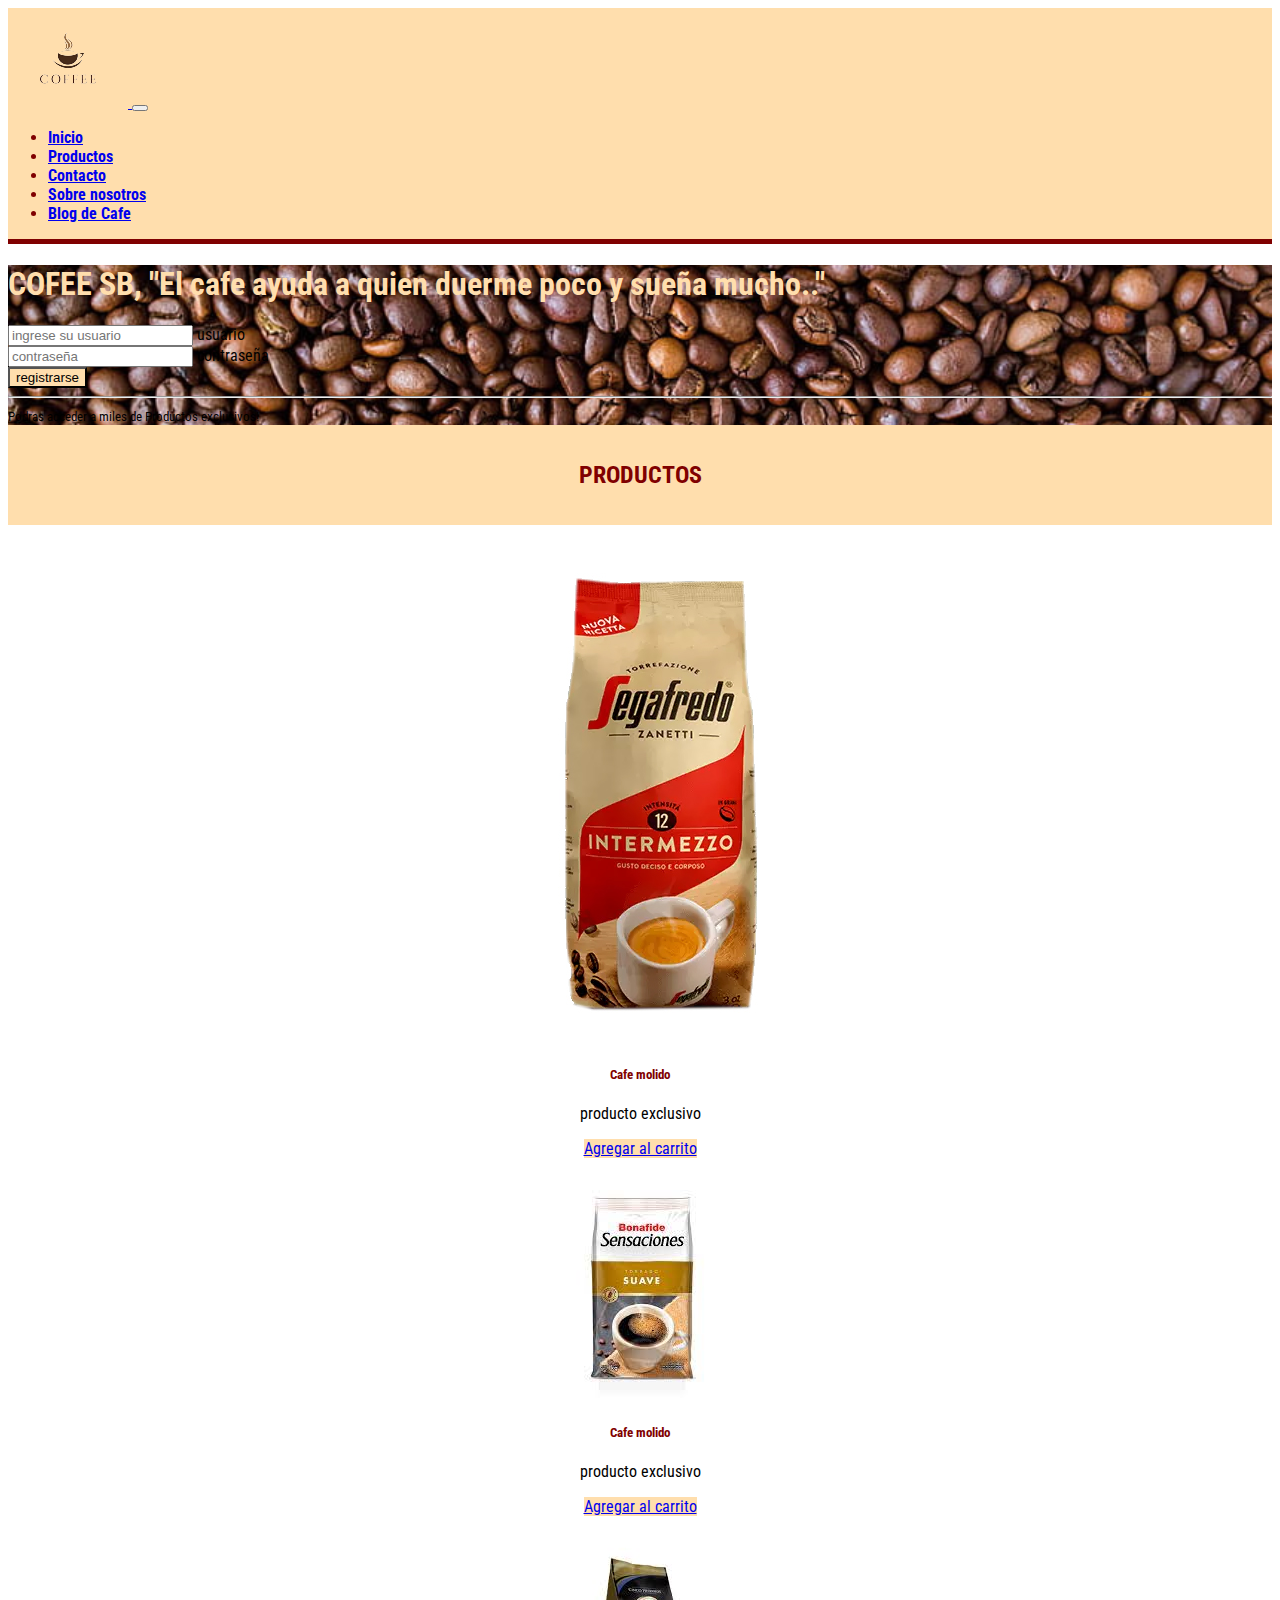
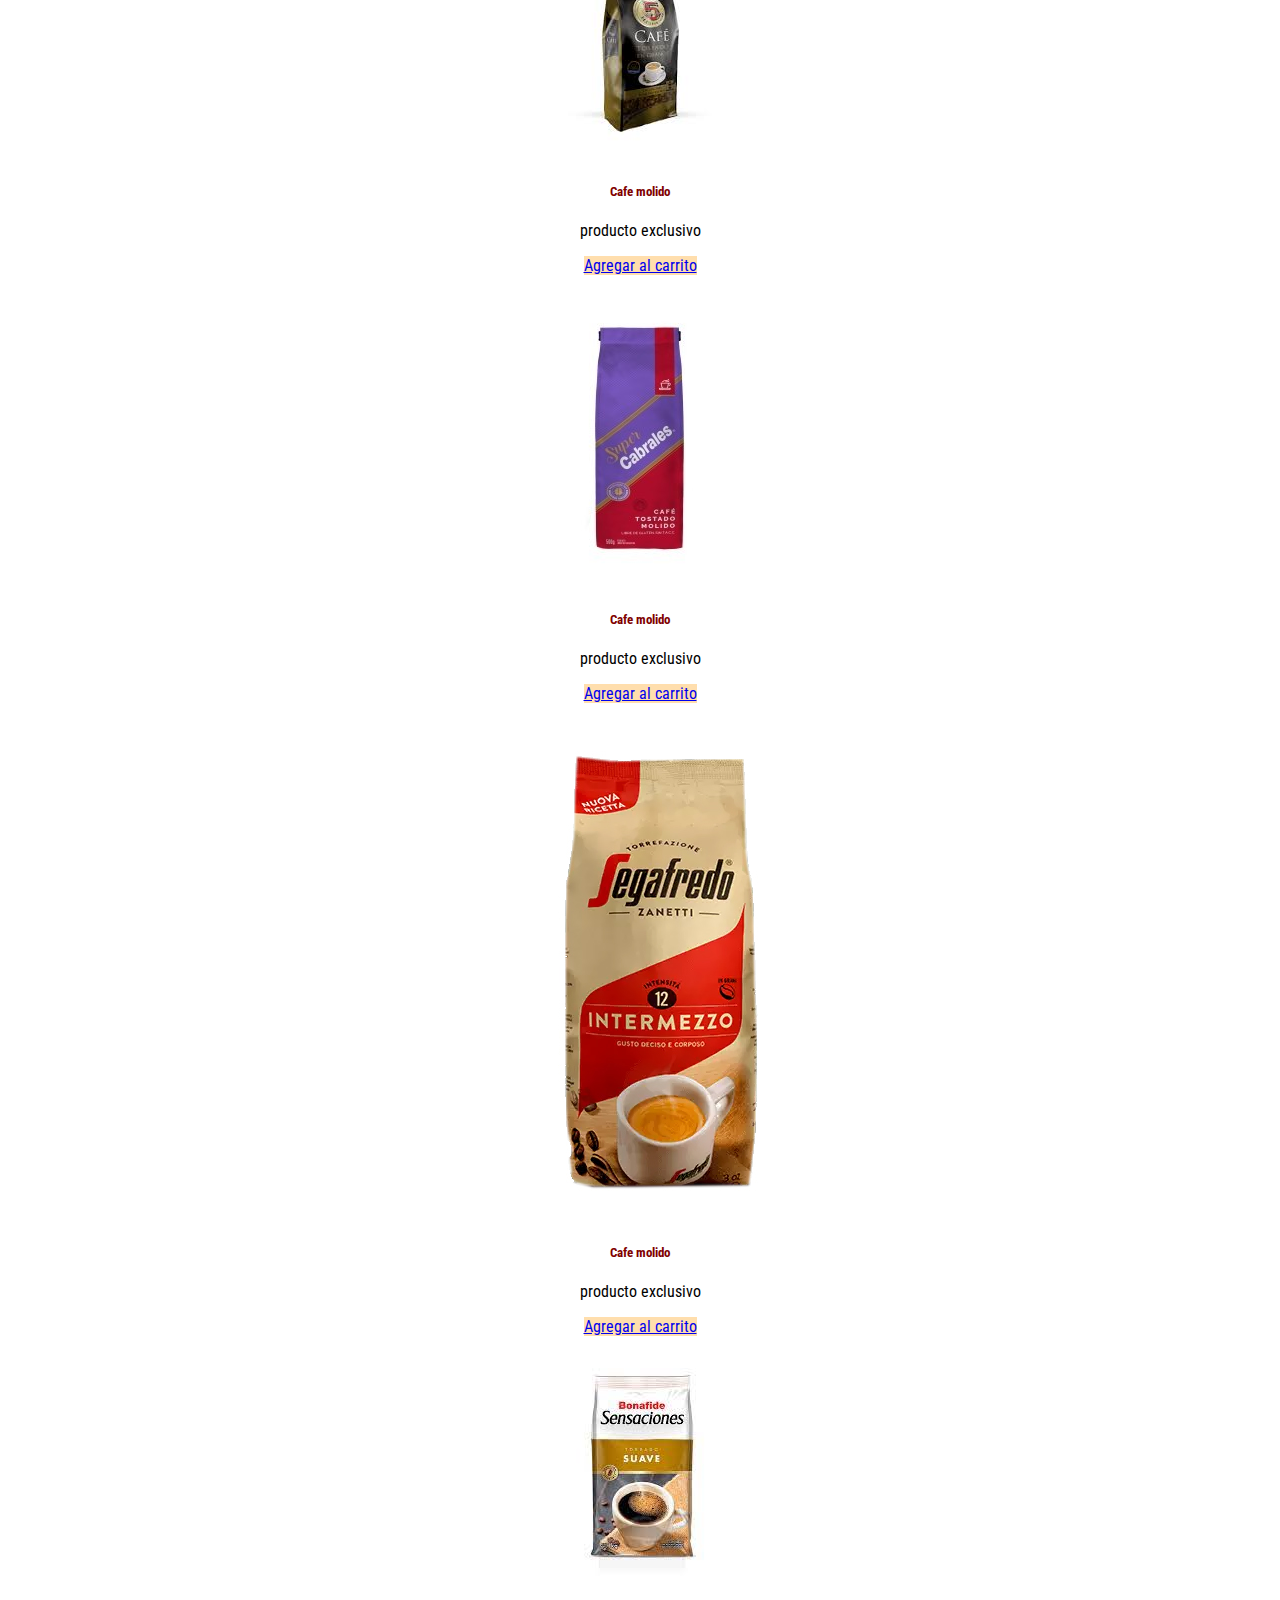
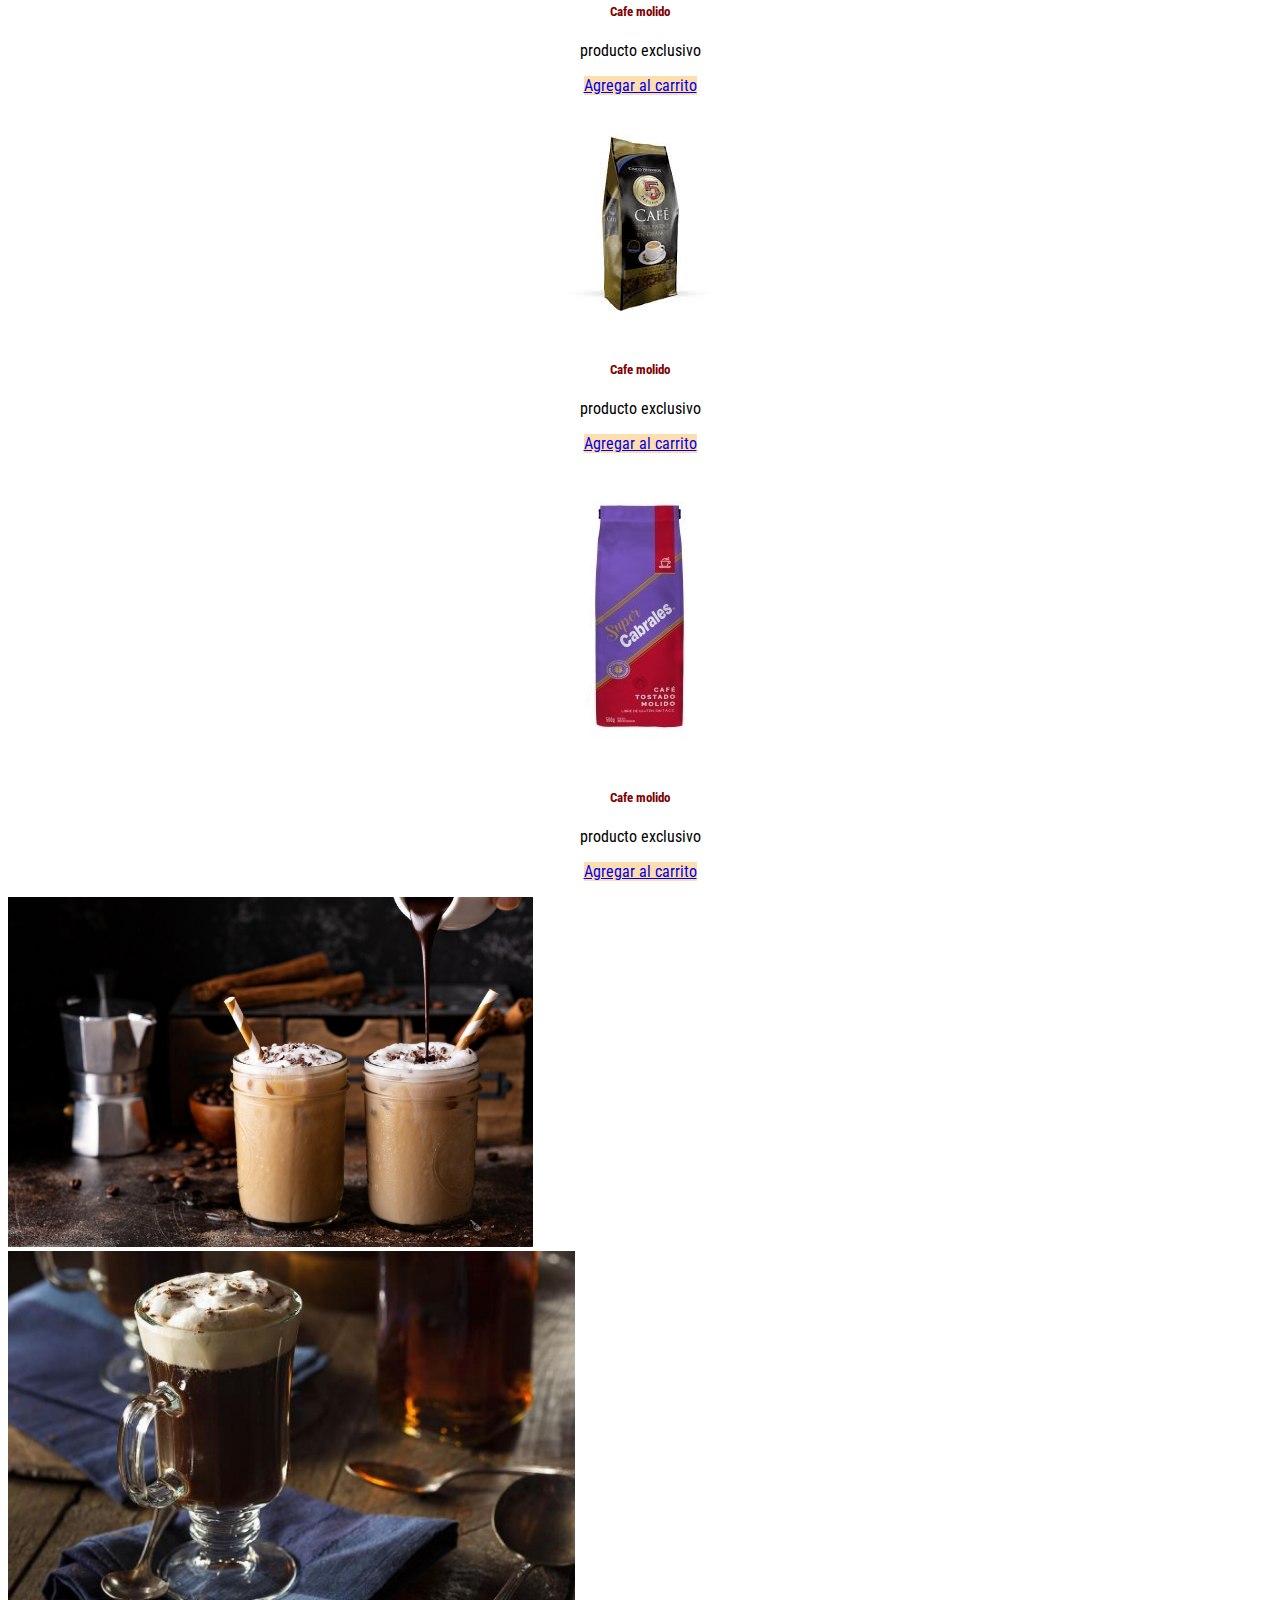
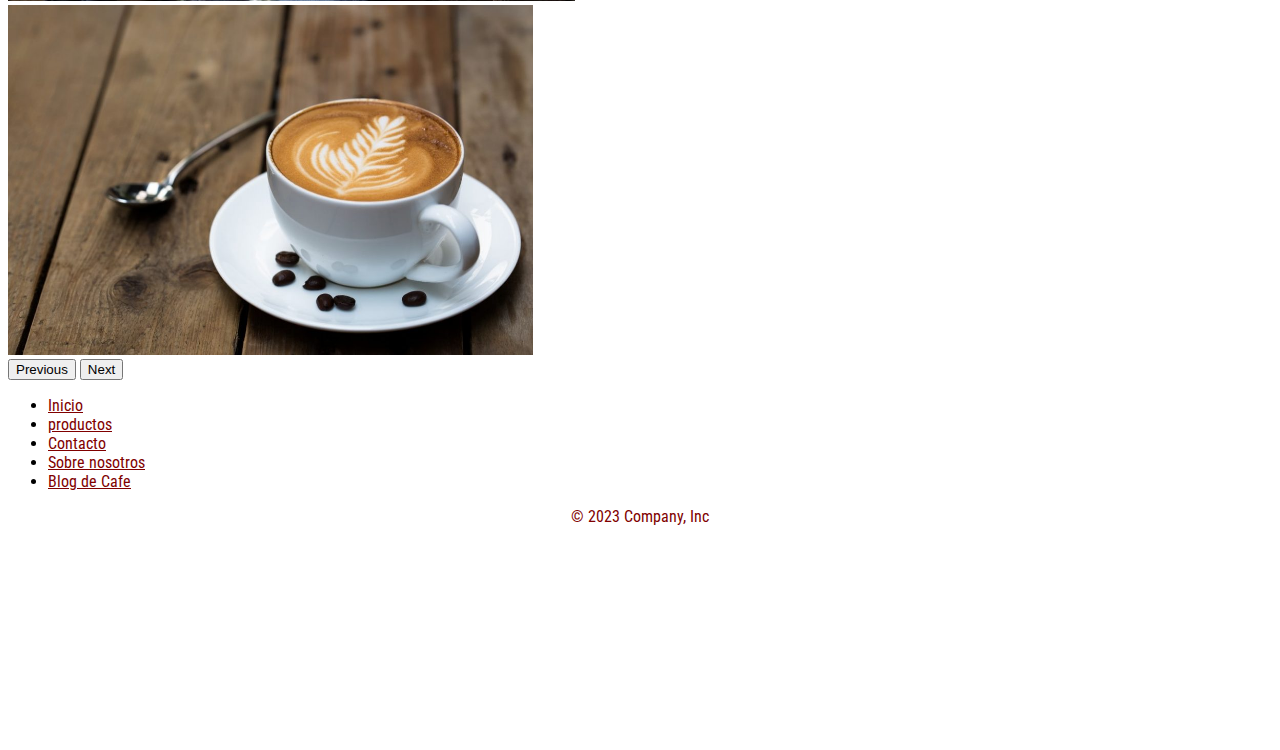
<file: index.html>
<!DOCTYPE html>
<html lang="en">

<head>
    <meta charset="UTF-8">
    <meta name="viewport" content="width=device-width, initial-scale=1.0">
    <!-- BS css -->
    <link href="https://cdn.jsdelivr.net/npm/bootstrap@5.3.1/dist/css/bootstrap.min.css" rel="stylesheet"
        integrity="sha384-4bw+/aepP/YC94hEpVNVgiZdgIC5+VKNBQNGCHeKRQN+PtmoHDEXuppvnDJzQIu9" crossorigin="anonymous">
    <!-- CSS -->
    <link rel="stylesheet" href="css/style.css">
    <link rel="shortcut icon" href="img/img.logo.png" type="image/x-icon">
    <title>COFFE SB</title>
</head>

<body class="container-fluid">
    <!-- NAVBAR -->
    <header class="navbar navbar-expand-lg bg-body-tertiary fondoheader">
        <div class="container-fluid">
            <a class="navbar-brand" href="index.html">
                <img class="riplogo" src="img/img.logo.png" alt="logo caffe">
            </a>
            <button class="navbar-toggler" type="button" data-bs-toggle="collapse" data-bs-target="#navbarNav"
                aria-controls="navbarNav" aria-expanded="false" aria-label="Toggle navigation">
                <span class="navbar-toggler-icon"></span>
            </button>
            <nav class="collapse navbar-collapse" id="navbarNav">
                <ul class="navbar-nav fuentes nav">
                    <li class="nav-item">
                        <a class="nav-link" aria-current="page" href="index.html">Inicio</a>
                    </li>
                    <li class="nav-item">
                        <a class="nav-link" href="./html/productos.html">Productos</a>
                    </li>
                    <li class="nav-item">
                        <a class="nav-link" href="./html/contacto.html">Contacto</a>
                    </li>
                    <li class="nav-item">
                        <a class="nav-link" href="./html/sobrenosotros.html">Sobre nosotros</a>
                    </li>
                    </li>
                    <li class="nav-item">
                        <a class="nav-link" href="./html/blogdecafe.html">Blog de Cafe</a>
                    </li>

                </ul>
            </nav>
        </div>
    </header>

    <!-- HERO -->
    <div class="px-4 py-2 fondoimg">
        <div class="row align-items-center g-lg-5 py-5">
            <div class="col-lg-7 text-center text-lg-start">
                <h1 class="display-4 fw-bold lh-1 text-body-emphasis mb-3 titulopri">COFEE SB, "El cafe ayuda a quien
                    duerme poco
                    y sueña mucho.."</h1>
            </div>
            <div class="col-md-10 mx-auto col-lg-5">
                <form class="p-4 p-md-5 border rounded-3 bg-body-tertiary">
                    <div class="form-floating mb-3">
                        <input type="text" class="form-control" id="floatingInput" placeholder="ingrese su usuario">
                        <label for="floatingInput">usuario</label>
                    </div>
                    <div class="form-floating mb-3">
                        <input type="password" class="form-control" id="floatingPassword" placeholder="contraseña">
                        <label for="floatingPassword">contraseña</label>
                    </div>

                    <button class="w-100 btn btn-lg btn-primary botoncolor" type="submit">registrarse</button>
                    <hr class="my-4">
                    <small class="text-body-secondary">Podras acceder a miles de Productos exclusivos!</small>
                </form>
            </div>
        </div>
    </div>

    <div class="tituloproductos mt-1">
        <h2> Productos</h2>
    </div>

    <!-- CARDS -->

    <div class="row">

        <div class="col-xl-3 col-md-6 col-sm-12">

            <div class="card">
                <img src="img/producto.img1.jpeg" class="card-img-top" alt="cafe zegffredo">
                <div class="card-body">
                    <h5 class="card-title">Cafe molido</h5>
                    <p class="card-text">producto exclusivo</p>
                    <a href="#" class="btn botoncolor">Agregar al carrito</a>
                </div>
            </div>
        </div>

        <div class="col-xl-3 col-md-6 col-sm-12">
            <div class="card">
                <img src="img/productos.img2.jpeg" class="card-img-top" alt="cafe bonafide">
                <div class="card-body">
                    <h5 class="card-title">Cafe molido</h5>
                    <p class="card-text">producto exclusivo</p>
                    <a href="#" class="btn botoncolor">Agregar al carrito</a>
                </div>
            </div>
        </div>

        <div class="col-xl-3 col-md-6 col-sm-12">
            <div class="card">
                <img src="img/productos.img3.jpeg" class="card-img-top" alt=" cafe 5 hispanos">
                <div class="card-body">
                    <h5 class="card-title">Cafe molido</h5>
                    <p class="card-text">producto exclusivo</p>
                    <a href="#" class="btn botoncolor">Agregar al carrito</a>

                </div>
            </div>
        </div>

        <div class="col-xl-3 col-md-6 col-sm-12">

            <div class="card">
                <img src="img/productos.img4.jpg" class="card-img-top" alt="cabrales">
                <div class="card-body">
                    <h5 class="card-title">Cafe molido</h5>
                    <p class="card-text">producto exclusivo</p>
                    <a href="#" class="btn botoncolor">Agregar al carrito</a>
                </div>
            </div>
        </div>



        <div class="row">

            <div class="col-xl-3 col-md-6 col-sm-12">

                <div class="card">
                    <img src="img/producto.img1.jpeg" class="card-img-top" alt="cafe zegffredo">
                    <div class="card-body">
                        <h5 class="card-title">Cafe molido</h5>
                        <p class="card-text">producto exclusivo</p>
                        <a href="#" class="btn botoncolor">Agregar al carrito</a>
                    </div>
                </div>
            </div>

            <div class="col-xl-3 col-md-6 col-sm-12">
                <div class="card">
                    <img src="img/productos.img2.jpeg" class="card-img-top" alt="cafe bonafide">
                    <div class="card-body">
                        <h5 class="card-title">Cafe molido</h5>
                        <p class="card-text">producto exclusivo</p>
                        <a href="#" class="btn botoncolor">Agregar al carrito</a>
                    </div>
                </div>
            </div>

            <div class="col-xl-3 col-md-6 col-sm-12">
                <div class="card">
                    <img src="img/productos.img3.jpeg" class="card-img-top" alt=" hispanos">
                    <div class="card-body">
                        <h5 class="card-title">Cafe molido</h5>
                        <p class="card-text">producto exclusivo</p>
                        <a href="#" class="btn botoncolor">Agregar al carrito</a>

                    </div>
                </div>
            </div>

            <div class="col-xl-3 col-md-6 col-sm-12">

                <div class="card">
                    <img src="img/productos.img4.jpg" class="card-img-top" alt="cabrales">
                    <div class="card-body">
                        <h5 class="card-title">Cafe molido</h5>
                        <p class="card-text">producto exclusivo</p>
                        <a href="#" class="btn botoncolor">Agregar al carrito</a>
                    </div>
                </div>
            </div>

        </div>

        <!-- CARROUSEL -->

        <div id="carouselExample" class="carousel slide">
            <div class="carousel-inner">
                <div class="carousel-item active">
                    <img src="img/img.car.jpg" class="d-block w-100 imgcarousel" alt="imagen cafe helado">
                </div>
                <div class="carousel-item">
                    <img src="img/img.car2.jpg" class="d-block w-100 imgcarousel" alt="imagen cafe negro">
                </div>
                <div class="carousel-item">
                    <img src="img/img.car3.jpg" class="d-block w-100 imgcarousel" alt="imagen cafe cortado">
                </div>
            </div>
            <button class="carousel-control-prev" type="button" data-bs-target="#carouselExample" data-bs-slide="prev">
                <span class="carousel-control-prev-icon" aria-hidden="true"></span>
                <span class="visually-hidden">Previous</span>
            </button>
            <button class="carousel-control-next" type="button" data-bs-target="#carouselExample" data-bs-slide="next">
                <span class="carousel-control-next-icon" aria-hidden="true"></span>
                <span class="visually-hidden">Next</span>
            </button>
        </div>


        <!-- FOOTER -->

            <footer class="py-3 my-4">
                <ul class="nav justify-content-center border-bottom pb-3 mb-3">
                    <li class="nav-item"><a href="index.html" class="fotclass nav-link px-2">Inicio</a></li>
                    <li class="nav-item"><a href="./html/productos.html" class="fotclass nav-link px-2">productos</a></li>
                    <li class="nav-item"><a href="./html/contacto.html" class="fotclass nav-link px-2">Contacto</a></li>
                    <li class="nav-item"><a href="./html/sobrenosotros.html" class="fotclass nav-link px-2">Sobre nosotros</a></li>
                    <li class="nav-item"><a href="./html/blogdecafe.html" class="fotclass nav-link px-2">Blog de Cafe</a></li>
                </ul>
                <p class="text-center fotclass">&copy; 2023 Company, Inc</p>

                

                <iframe class="iframe" src="https://www.google.com/maps/embed?pb=!1m18!1m12!1m3!1d52575.72770387205!2d-58.777504891110475!3d-34.55398628053563!2m3!1f0!2f0!3f0!3m2!1i1024!2i768!4f13.1!3m3!1m2!1s0x95bcbd7f8ed7ed6f%3A0xa141f13ddb761d51!2sSan%20Miguel%2C%20Provincia%20de%20Buenos%20Aires!5e0!3m2!1ses-419!2sar!4v1691370854972!5m2!1ses-419!2sar" width="300" height="200" style="border:0;" allowfullscreen="" loading="lazy" referrerpolicy="no-referrer-when-downgrade">
                </iframe>

            </footer>
        







        <!-- BS -->
        <script src="https://cdn.jsdelivr.net/npm/bootstrap@5.3.1/dist/js/bootstrap.bundle.min.js"
            integrity="sha384-HwwvtgBNo3bZJJLYd8oVXjrBZt8cqVSpeBNS5n7C8IVInixGAoxmnlMuBnhbgrkm"
            crossorigin="anonymous"></script>
</body>

</html>


</body>

</html>
</file>
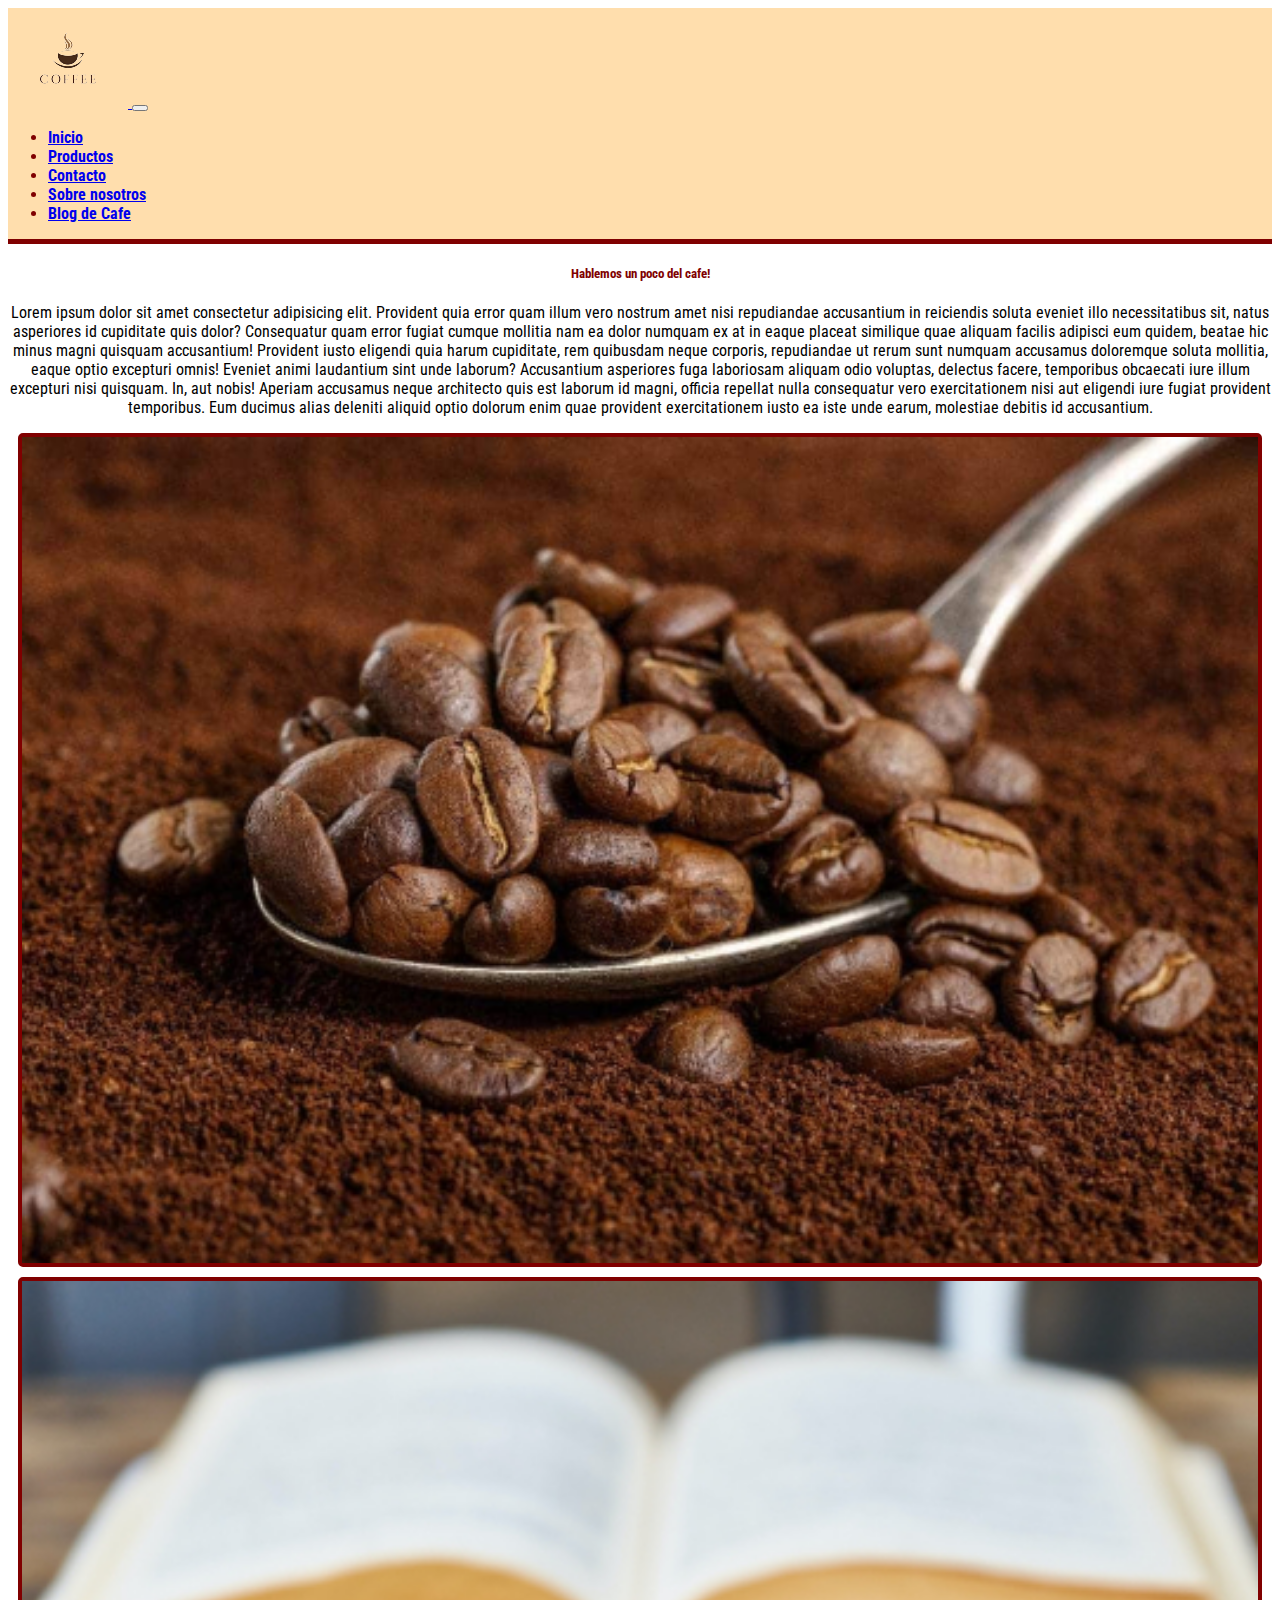
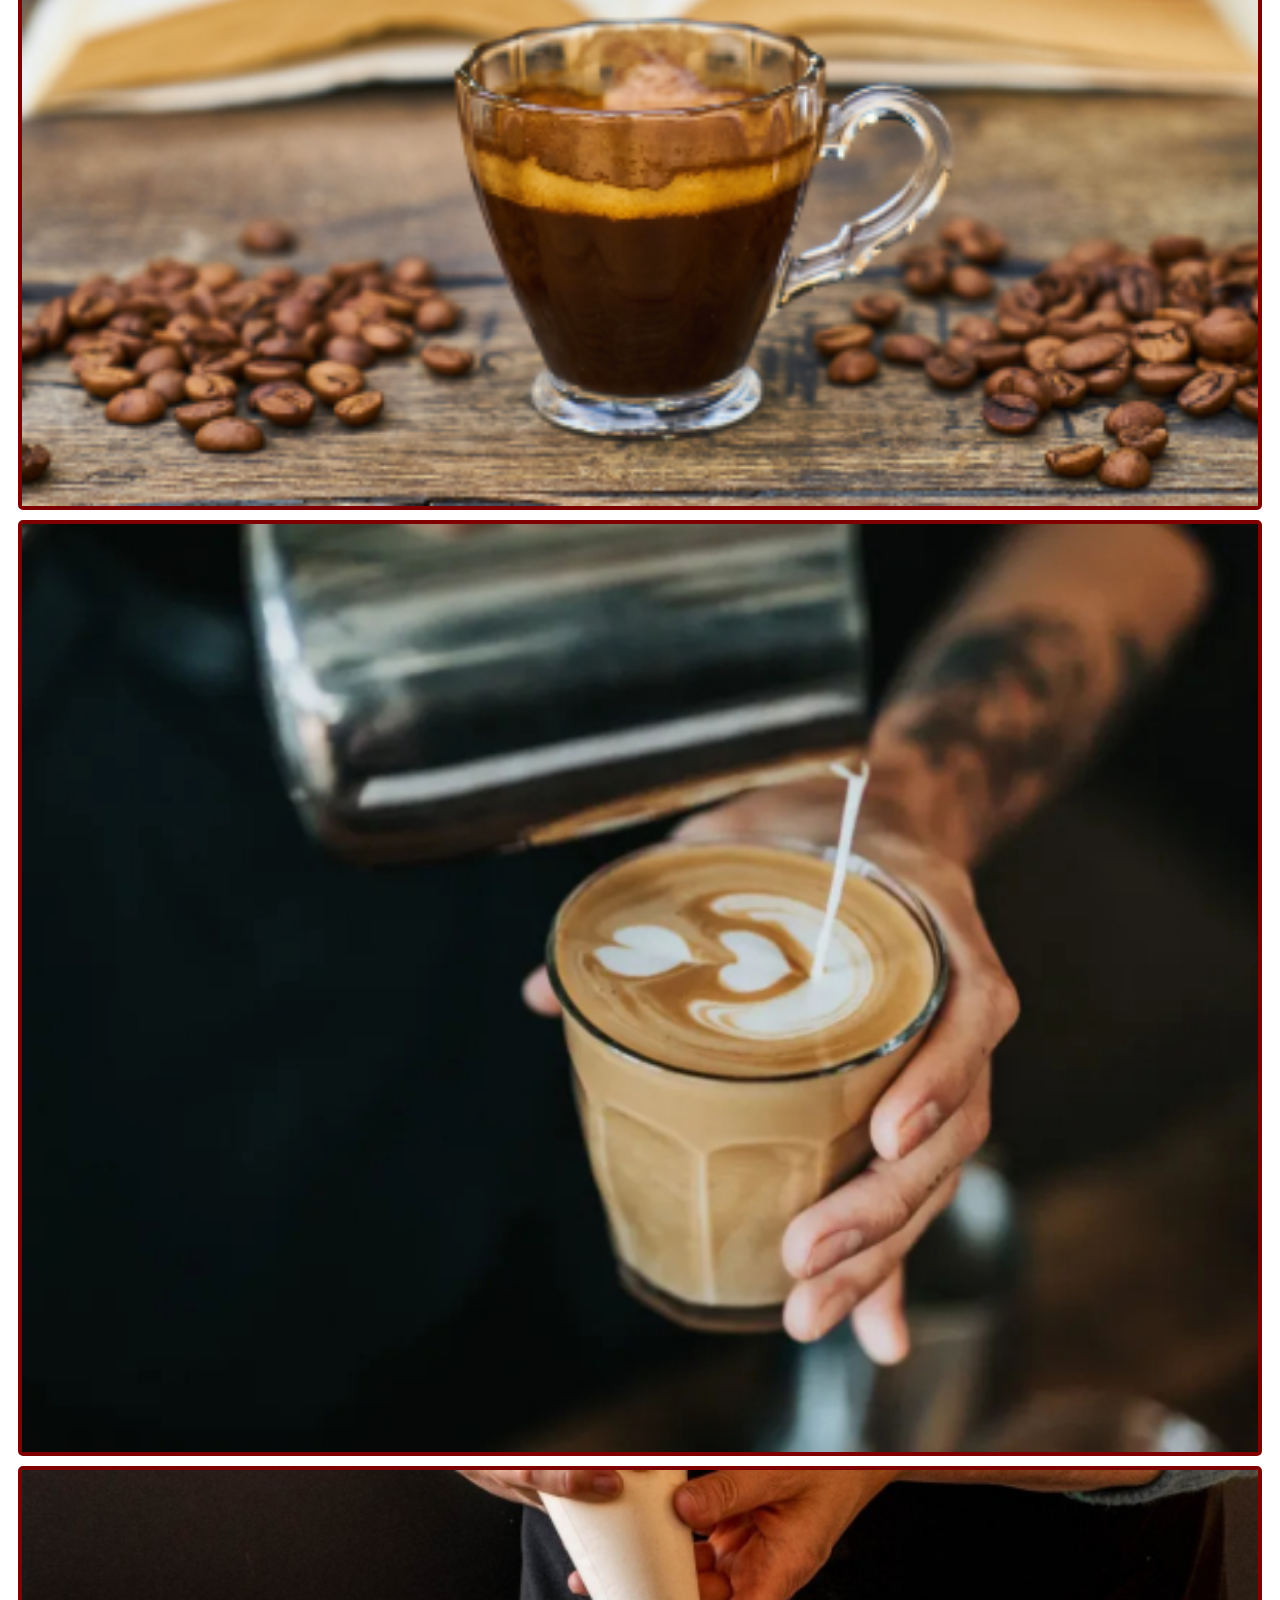
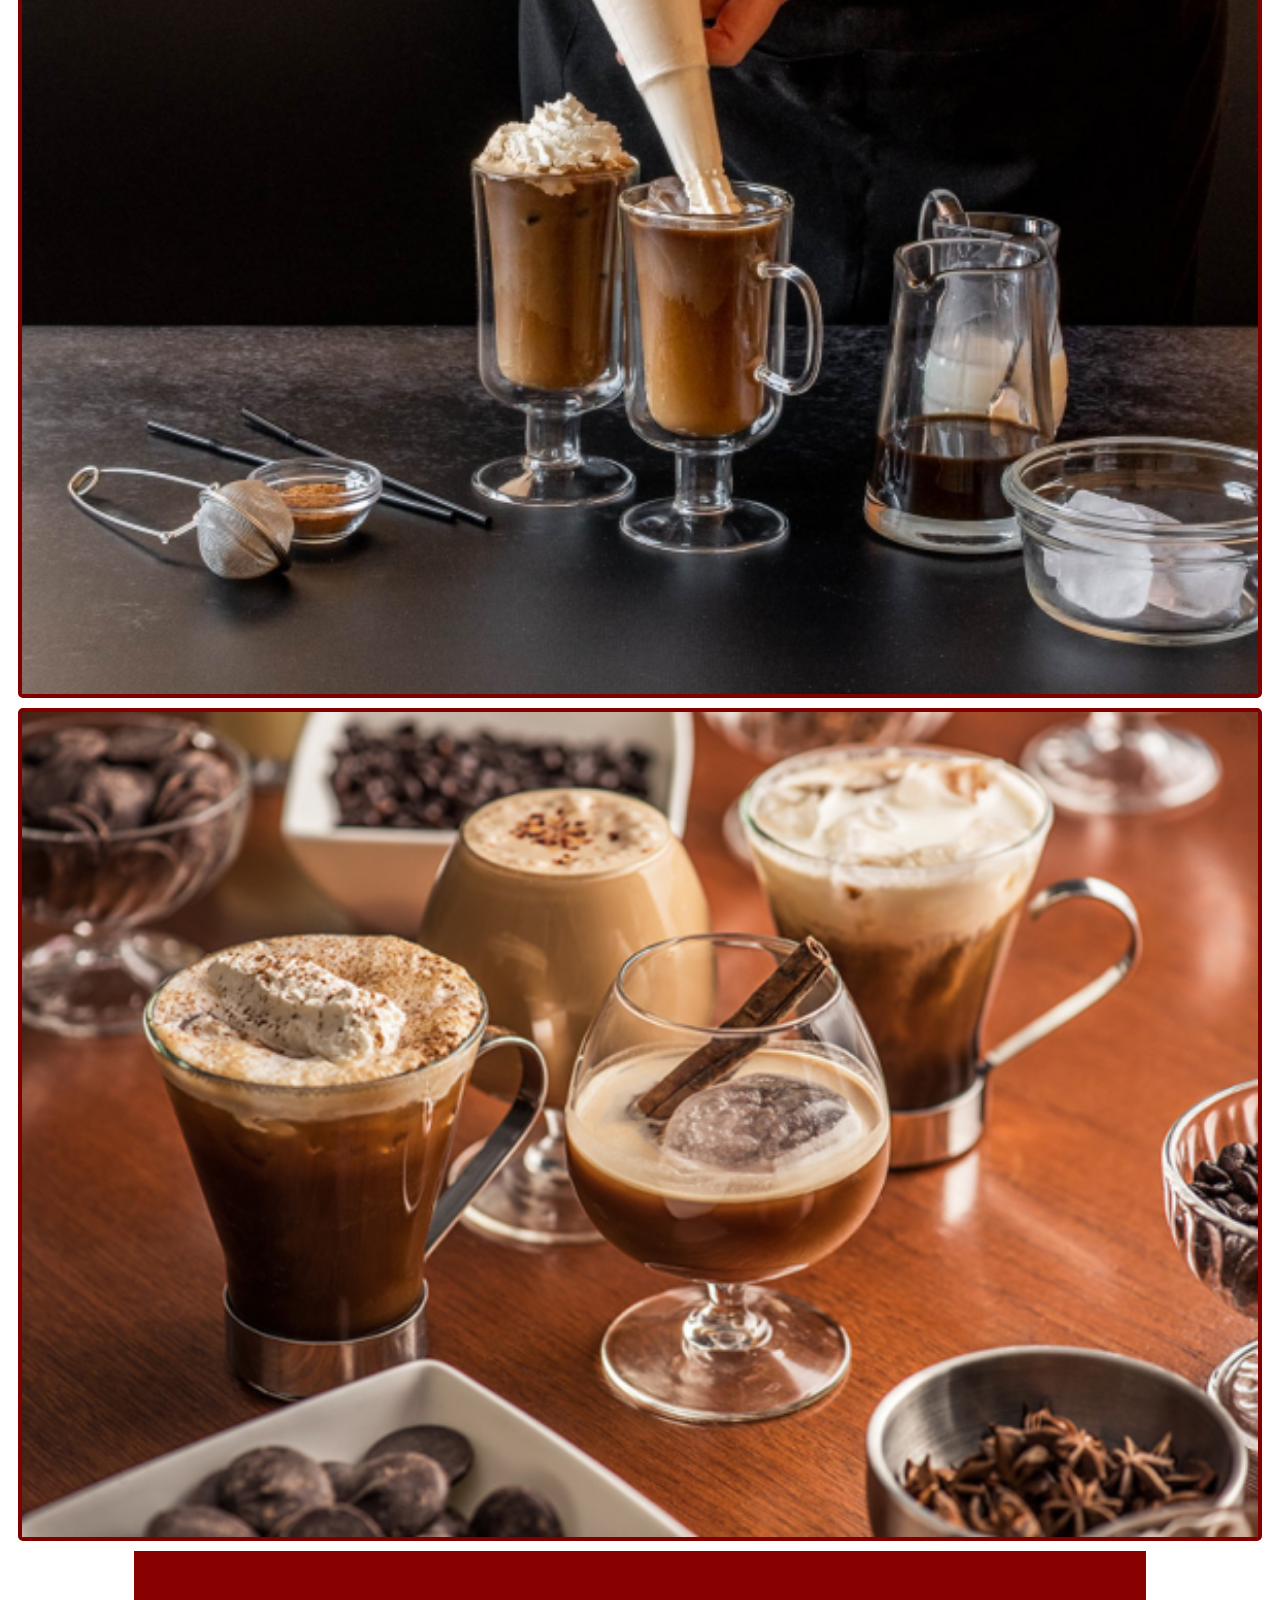
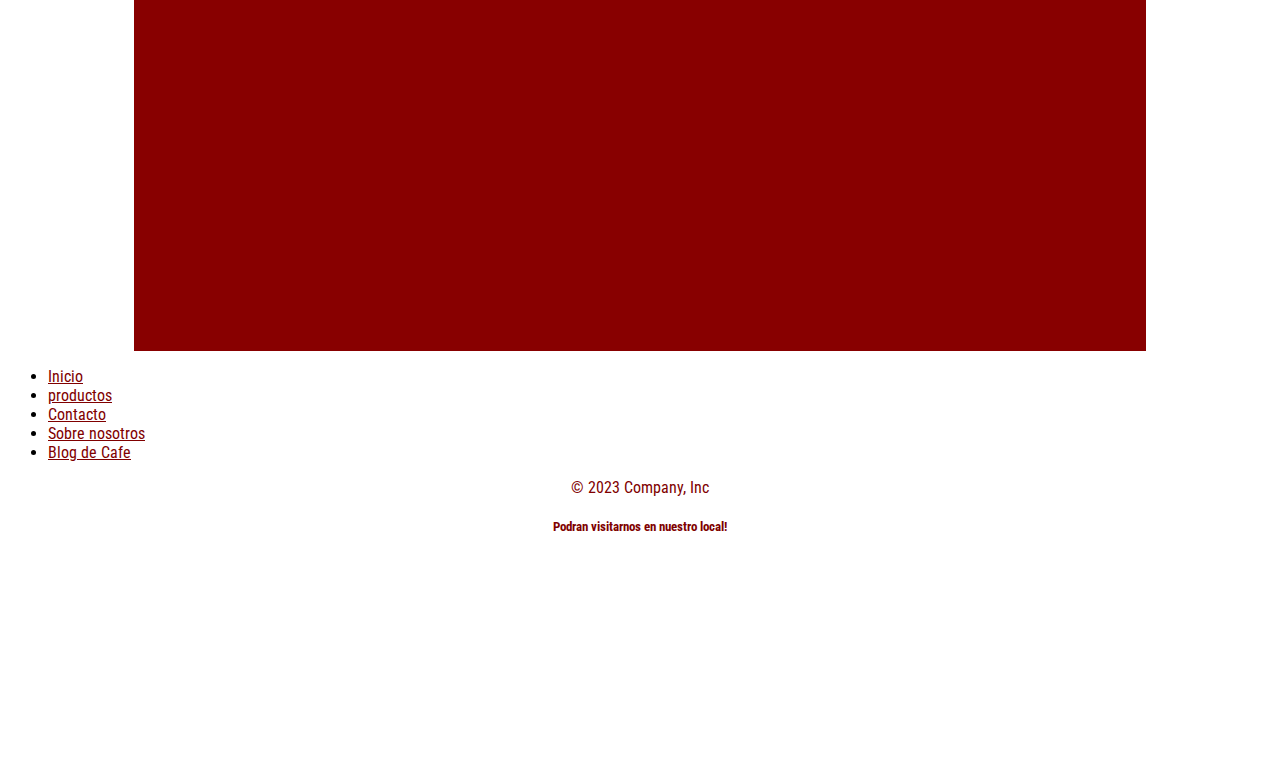
<file: html/blogdecafe.html>
<!DOCTYPE html>
<html lang="en">

<head>
    <meta charset="UTF-8">
    <meta name="viewport" content="width=device-width, initial-scale=1.0">
    <title>cafecitos</title>
    <!-- BS css -->
    <link href="https://cdn.jsdelivr.net/npm/bootstrap@5.3.1/dist/css/bootstrap.min.css" rel="stylesheet"
        integrity="sha384-4bw+/aepP/YC94hEpVNVgiZdgIC5+VKNBQNGCHeKRQN+PtmoHDEXuppvnDJzQIu9" crossorigin="anonymous">
    <!-- CSS -->
    <link rel="stylesheet" href="../css/style.css">
    <link rel="shortcut icon" href="../img/img.logo.png" type="image/x-icon">
</head>

<body>
    <!-- NAVBAR -->
    <header class="navbar navbar-expand-lg bg-body-tertiary fondoheader">
        <div class="container-fluid">
            <a class="navbar-brand" href="../index.html">
                <img class="riplogo" src="../img/img.logo.png" alt="logo caffe">
            </a>
            <button class="navbar-toggler" type="button" data-bs-toggle="collapse" data-bs-target="#navbarNav"
                aria-controls="navbarNav" aria-expanded="false" aria-label="Toggle navigation">
                <span class="navbar-toggler-icon"></span>
            </button>
            <nav class="collapse navbar-collapse" id="navbarNav">
                <ul class="navbar-nav fuentes nav">
                    <li class="nav-item">
                        <a class="nav-link" aria-current="page" href="../index.html">Inicio</a>
                    </li>
                    <li class="nav-item">
                        <a class="nav-link" href="productos.html">Productos</a>
                    </li>
                    <li class="nav-item">
                        <a class="nav-link" href="./contacto.html">Contacto</a>
                    </li>
                    <li class="nav-item">
                        <a class="nav-link" href="./sobrenosotros.html">Sobre nosotros</a>
                    </li>
                    </li>
                    <li class="nav-item">
                        <a class="nav-link" href="blogdecafe.html">Blog de Cafe</a>
                    </li>

                </ul>
            </nav>
        </div>
    </header>

<main>
    
    <h5> Hablemos un poco del cafe! </h5>

    <p>
        Lorem ipsum dolor sit amet consectetur adipisicing elit. Provident quia error quam illum vero nostrum amet nisi repudiandae accusantium in reiciendis soluta eveniet illo necessitatibus sit, natus asperiores id cupiditate quis dolor? Consequatur quam error fugiat cumque mollitia nam ea dolor numquam ex at in eaque placeat similique quae aliquam facilis adipisci eum quidem, beatae hic minus magni quisquam accusantium! Provident iusto eligendi quia harum cupiditate, rem quibusdam neque corporis, repudiandae ut rerum sunt numquam accusamus doloremque soluta mollitia, eaque optio excepturi omnis! Eveniet animi laudantium sint unde laborum? Accusantium asperiores fuga laboriosam aliquam odio voluptas, delectus facere, temporibus obcaecati iure illum excepturi nisi quisquam. In, aut nobis! Aperiam accusamus neque architecto quis est laborum id magni, officia repellat nulla consequatur vero exercitationem nisi aut eligendi iure fugiat provident temporibus. Eum ducimus alias deleniti aliquid optio dolorum enim quae provident exercitationem iusto ea iste unde earum, molestiae debitis id accusantium.
    </p>

    <div class="contenedorblog">
        <img src="../img/img.blog1.jpg" alt="imagen de cafe en grano" class="imgblog">
    </div>

    <div class="contenedorblog">
        <img src="../img/img.blog2.jpg" alt="imagen de cafe" class="imgblog ">
    </div>

    <div class="contenedorblog">
        <img src="../img/img.blog3.jpg" alt="imagen de cafe preparacion" class="imgblog">
    </div>

    <div class="contenedorblog">
        <img src="../img/img.blog4.jpg" alt="imagen cafe en preparacion" class="imgblog">
    </div>

    <div class="contenedorblog">
        <img src="../img/img.blog5.jpg" alt="imagen presentacion de cafe" class="imgblog">
    </div>

    <iframe class="videoblog" width="1000" height="400" src="https://www.youtube.com/embed/EHqyG14yIwY?si=X-wfy7AQKgvWVe1n" title="YouTube video player" frameborder="0" allow="accelerometer; autoplay; clipboard-write; encrypted-media; gyroscope; picture-in-picture; web-share" allowfullscreen></iframe>

</main>





   
  

    <footer class="py-3 my-4">
        <ul class="nav justify-content-center border-bottom pb-3 mb-3">
            <li class="nav-item"><a href="../index.html" class="fotclass nav-link px-2">Inicio</a></li>
            <li class="nav-item"><a href="./productos.html" class="fotclass nav-link px-2">productos</a></li>
            <li class="nav-item"><a href="./contacto.html" class="fotclass nav-link px-2">Contacto</a></li>
            <li class="nav-item"><a href="./sobrenosotros.html" class="fotclass nav-link px-2">Sobre nosotros</a></li>
            <li class="nav-item"><a href="blogdecafe.html" class="fotclass nav-link px-2">Blog de Cafe</a></li>
        </ul>
        <p class="text-center fotclass">&copy; 2023 Company, Inc</p>

        <h5>Podran visitarnos en nuestro local!</h5>

        <iframe class="iframe"
            src="https://www.google.com/maps/embed?pb=!1m18!1m12!1m3!1d52575.72770387205!2d-58.777504891110475!3d-34.55398628053563!2m3!1f0!2f0!3f0!3m2!1i1024!2i768!4f13.1!3m3!1m2!1s0x95bcbd7f8ed7ed6f%3A0xa141f13ddb761d51!2sSan%20Miguel%2C%20Provincia%20de%20Buenos%20Aires!5e0!3m2!1ses-419!2sar!4v1691370854972!5m2!1ses-419!2sar"
            width="300" height="200" style="border:0;" allowfullscreen="" loading="lazy"
            referrerpolicy="no-referrer-when-downgrade">
        </iframe>



        <!-- BS -->
        <script src="https://cdn.jsdelivr.net/npm/bootstrap@5.3.1/dist/js/bootstrap.bundle.min.js"
            integrity="sha384-HwwvtgBNo3bZJJLYd8oVXjrBZt8cqVSpeBNS5n7C8IVInixGAoxmnlMuBnhbgrkm"
            crossorigin="anonymous"></script>

</body>

</html>
</file>
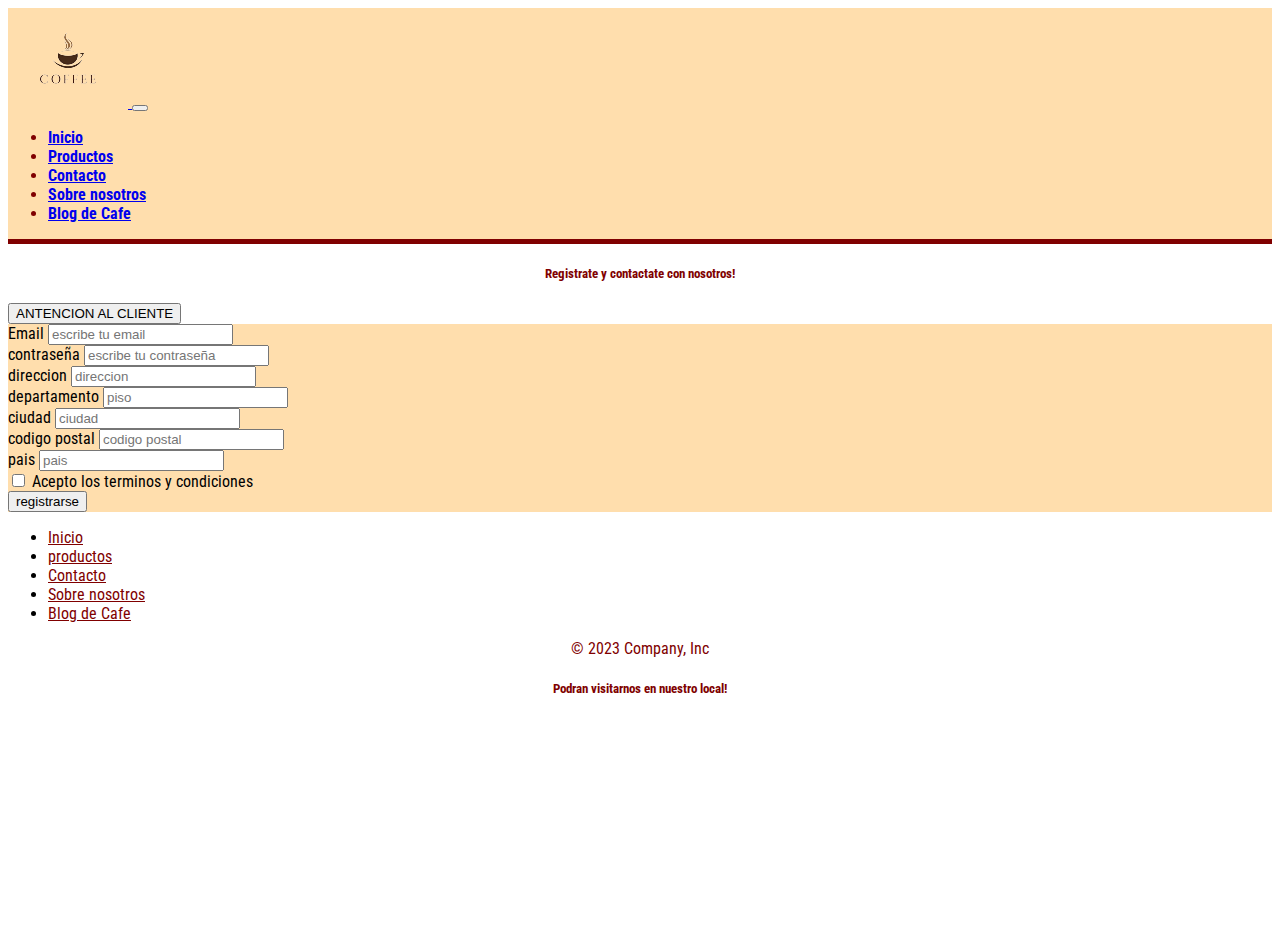
<file: html/contacto.html>
<!DOCTYPE html>
<html lang="en">

<head>
    <meta charset="UTF-8">
    <meta name="viewport" content="width=device-width, initial-scale=1.0">
    <title>cafecitos</title>
    <!-- BS css -->
    <link href="https://cdn.jsdelivr.net/npm/bootstrap@5.3.1/dist/css/bootstrap.min.css" rel="stylesheet"
        integrity="sha384-4bw+/aepP/YC94hEpVNVgiZdgIC5+VKNBQNGCHeKRQN+PtmoHDEXuppvnDJzQIu9" crossorigin="anonymous">
    <!-- CSS -->
    <link rel="stylesheet" href="../css/style.css">
    <link rel="shortcut icon" href="../img/img.logo.png" type="image/x-icon">
</head>

<body>

    <!-- NAVBAR -->

    <header class="navbar navbar-expand-lg bg-body-tertiary fondoheader">
        <div class="container-fluid">
            <a class="navbar-brand" href="index.html">
                <img class="riplogo" src="../img/img.logo.png" alt="logo caffe">
            </a>
            <button class="navbar-toggler" type="button" data-bs-toggle="collapse" data-bs-target="#navbarNav"
                aria-controls="navbarNav" aria-expanded="false" aria-label="Toggle navigation">
                <span class="navbar-toggler-icon"></span>
            </button>
            <nav class="collapse navbar-collapse" id="navbarNav">
                <ul class="navbar-nav fuentes nav">
                    <li class="nav-item">
                        <a class="nav-link" aria-current="page" href="../index.html">Inicio</a>
                    </li>
                    <li class="nav-item">
                        <a class="nav-link" href="productos.html">Productos</a>
                    </li>
                    <li class="nav-item">
                        <a class="nav-link" href="contacto.html">Contacto</a>
                    </li>
                    <li class="nav-item">
                        <a class="nav-link" href="./sobrenosotros.html">Sobre nosotros</a>
                    </li>
                    </li>
                    <li class="nav-item">
                        <a class="nav-link" href="./blogdecafe.html">Blog de Cafe</a>
                    </li>

                </ul>
            </nav>
        </div>
    </header>


    <!-- FORMULARIO CONTAINER -->

    <h5>Registrate y contactate con nosotros!</h5>


    <div class="col-3">
        <button type="submit" class="btn btn-primary">
            ANTENCION AL CLIENTE
        </button>
    </div>


    <div class="container-fluid classcontac">
        <form class="row g-3 mt-3">

            <div class="col-6">
                <label for="emailinput" class="form-label"> Email</label>
                <input type="email" class="form-control" id="emailinput" placeholder="escribe tu email">

            </div>

            <div class="col-6">
                <label for="inputpass" class="form-label"> contraseña </label>
                <input type="password" class="form-control" id="inputpass" placeholder="escribe tu contraseña">

            </div>

            <div class="col-12">
                <label for="inputadress" class="form-label">direccion</label>
                <input type="text" class="form-control" id="inputadress" placeholder="direccion">

            </div>

            <div class="col-12">
                <label for="inputadress" class="form-label">departamento</label>
                <input type="text" class="form-control" id="inputadress" placeholder="piso">

            </div>

            <div class="col-6">
                <label for="cityinput" class="form-label"> ciudad </label>
                <input type="text" class="form-control" id="cityinput" placeholder="ciudad">
            </div>


            <div class="col-3">
                <label for="postalcodeinput" class="form-label"> codigo postal </label>
                <input type="text" class="form-control" id="postalcodeinput" placeholder="codigo postal">
            </div>

            <div class="col-3">
                <label for="contryinput" class="form-label">pais </label>
                <input type="text" class="form-control" id="contryinput" placeholder="pais">
            </div>

            <div class="col-12">
                <div class="form-check">
                    <input type="checkbox" id="checkterms" class="form-check-input">
                    <label for="checkterms" class="form-check-label">Acepto los terminos y condiciones</label>
                </div>


            </div>

            <div class="col-12">
                <button type="submit" class="btn btn-primary">
                    registrarse
                </button>
            </div>


        </form>

    </div>



    <!-- FOOTER -->



    <footer class="py-3 my-4">
        <ul class="nav justify-content-center border-bottom pb-3 mb-3">
            <li class="nav-item"><a href="../index.html" class="fotclass nav-link px-2">Inicio</a></li>
            <li class="nav-item"><a href="./productos.html" class="fotclass nav-link px-2">productos</a></li>
            <li class="nav-item"><a href="contacto.html" class="fotclass nav-link px-2">Contacto</a></li>
            <li class="nav-item"><a href="./sobrenosotros.html" class="fotclass nav-link px-2">Sobre nosotros</a></li>
            <li class="nav-item"><a href="./blogdecafe.html" class="fotclass nav-link px-2">Blog de Cafe</a></li>
        </ul>
        <p class="text-center fotclass">&copy; 2023 Company, Inc</p>

        <h5>Podran visitarnos en nuestro local!</h5>

        <iframe class="iframe"
            src="https://www.google.com/maps/embed?pb=!1m18!1m12!1m3!1d52575.72770387205!2d-58.777504891110475!3d-34.55398628053563!2m3!1f0!2f0!3f0!3m2!1i1024!2i768!4f13.1!3m3!1m2!1s0x95bcbd7f8ed7ed6f%3A0xa141f13ddb761d51!2sSan%20Miguel%2C%20Provincia%20de%20Buenos%20Aires!5e0!3m2!1ses-419!2sar!4v1691370854972!5m2!1ses-419!2sar"
            width="300" height="200" style="border:0;" allowfullscreen="" loading="lazy"
            referrerpolicy="no-referrer-when-downgrade">
        </iframe>

    </footer>



    <!-- BS -->
    <script src="https://cdn.jsdelivr.net/npm/bootstrap@5.3.1/dist/js/bootstrap.bundle.min.js"
        integrity="sha384-HwwvtgBNo3bZJJLYd8oVXjrBZt8cqVSpeBNS5n7C8IVInixGAoxmnlMuBnhbgrkm"
        crossorigin="anonymous"></script>

</body>

</html>
</file>
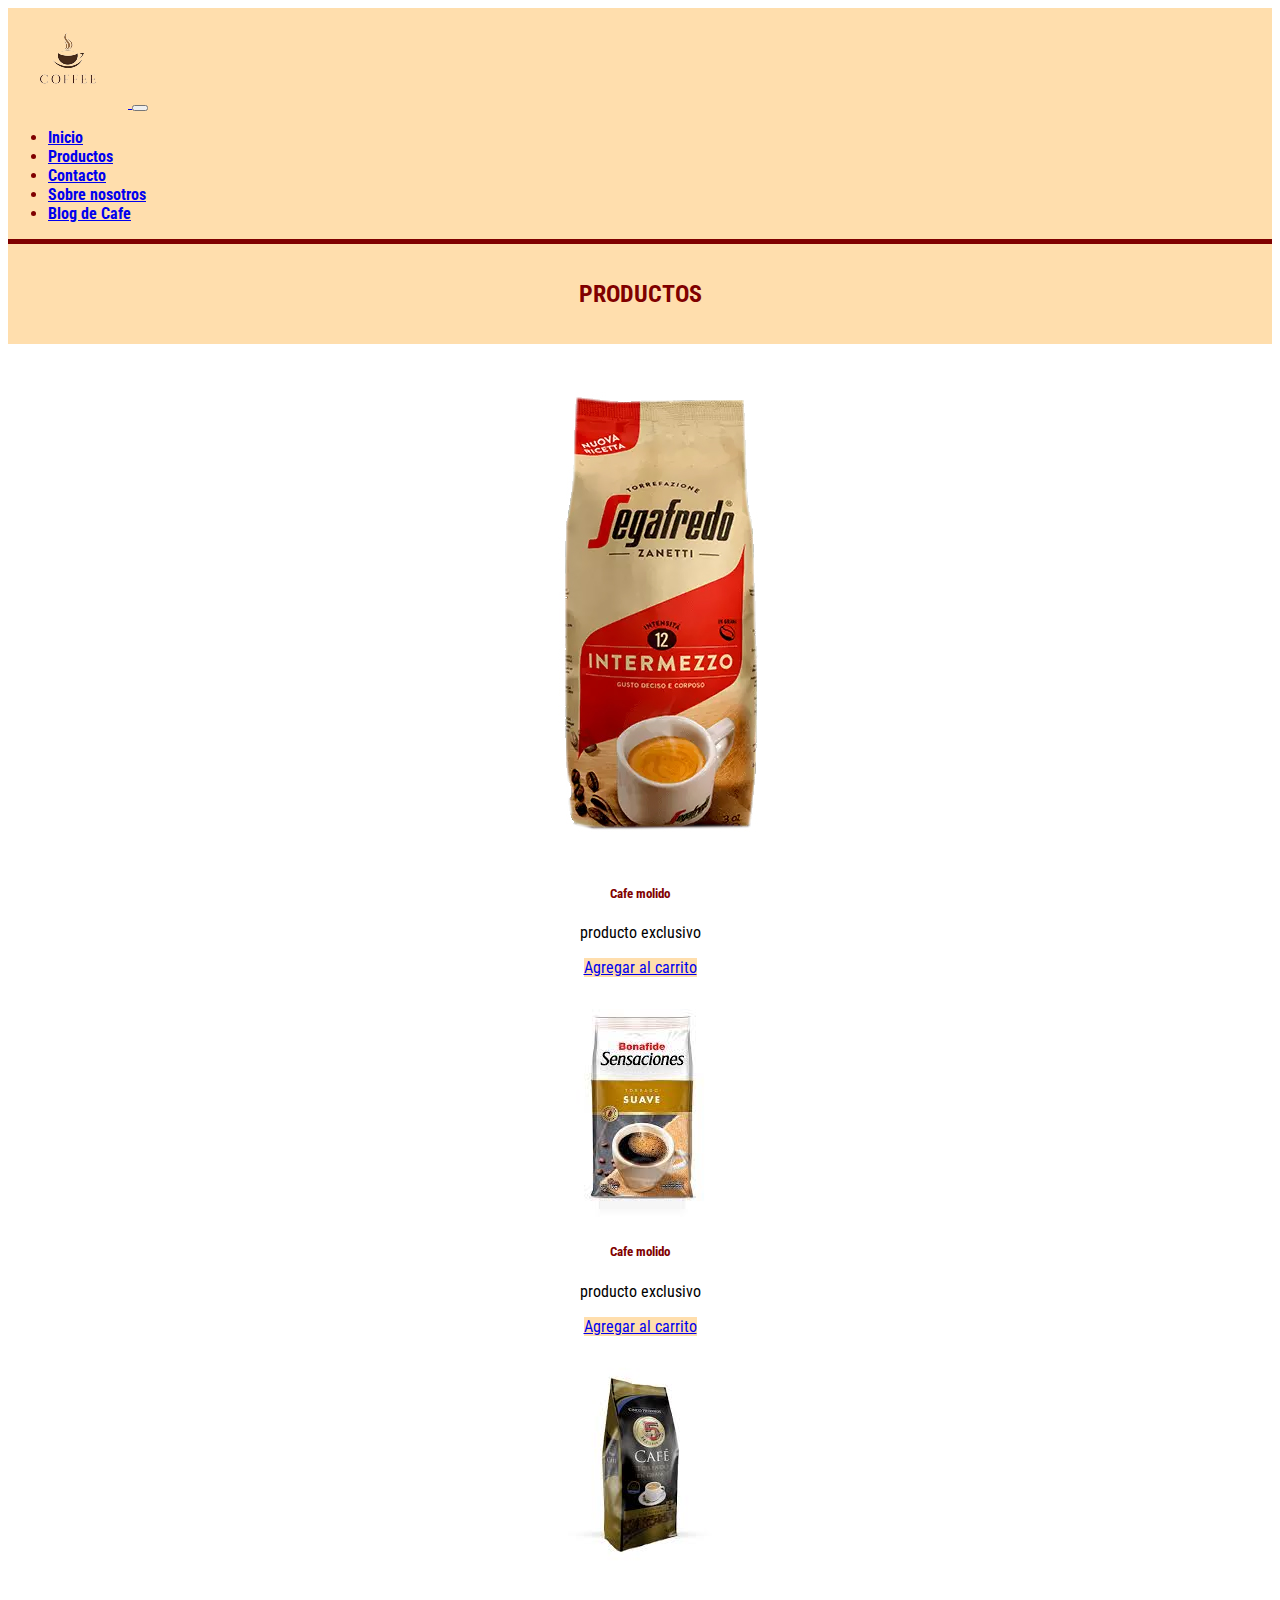
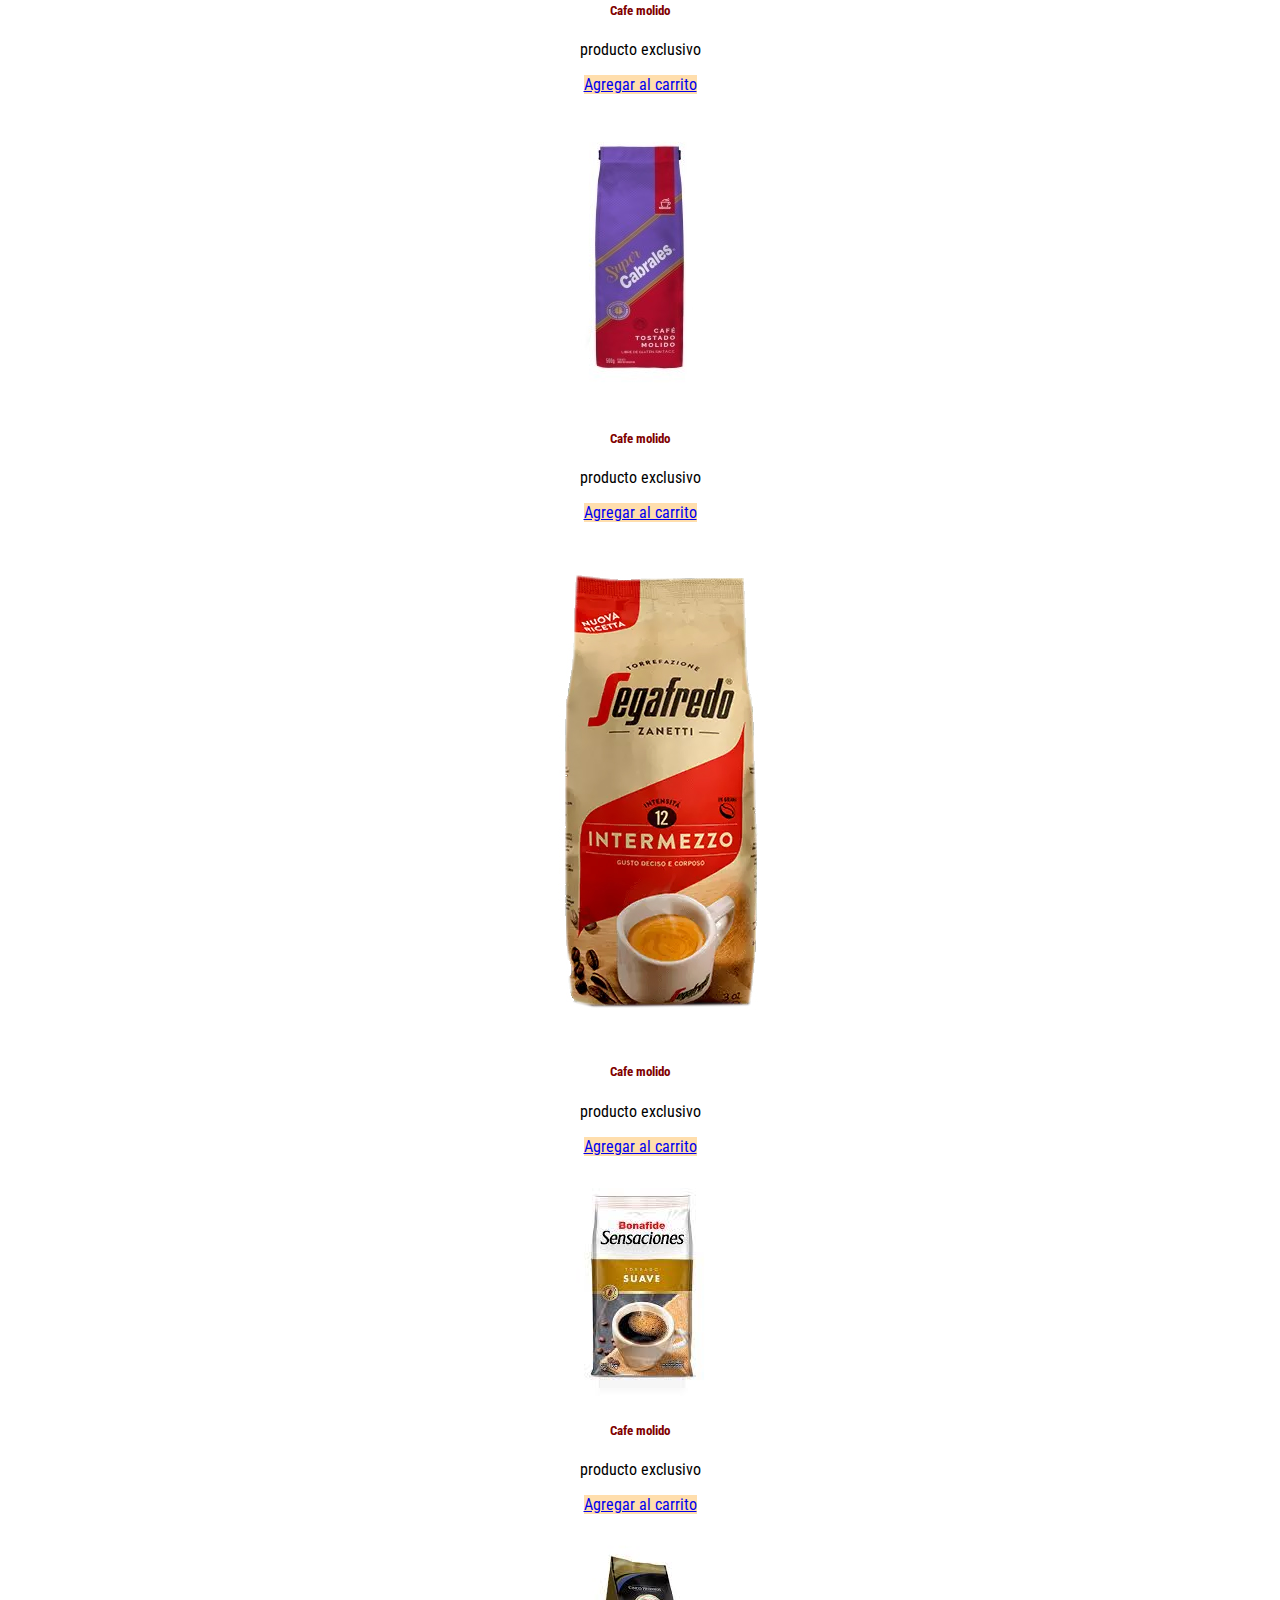
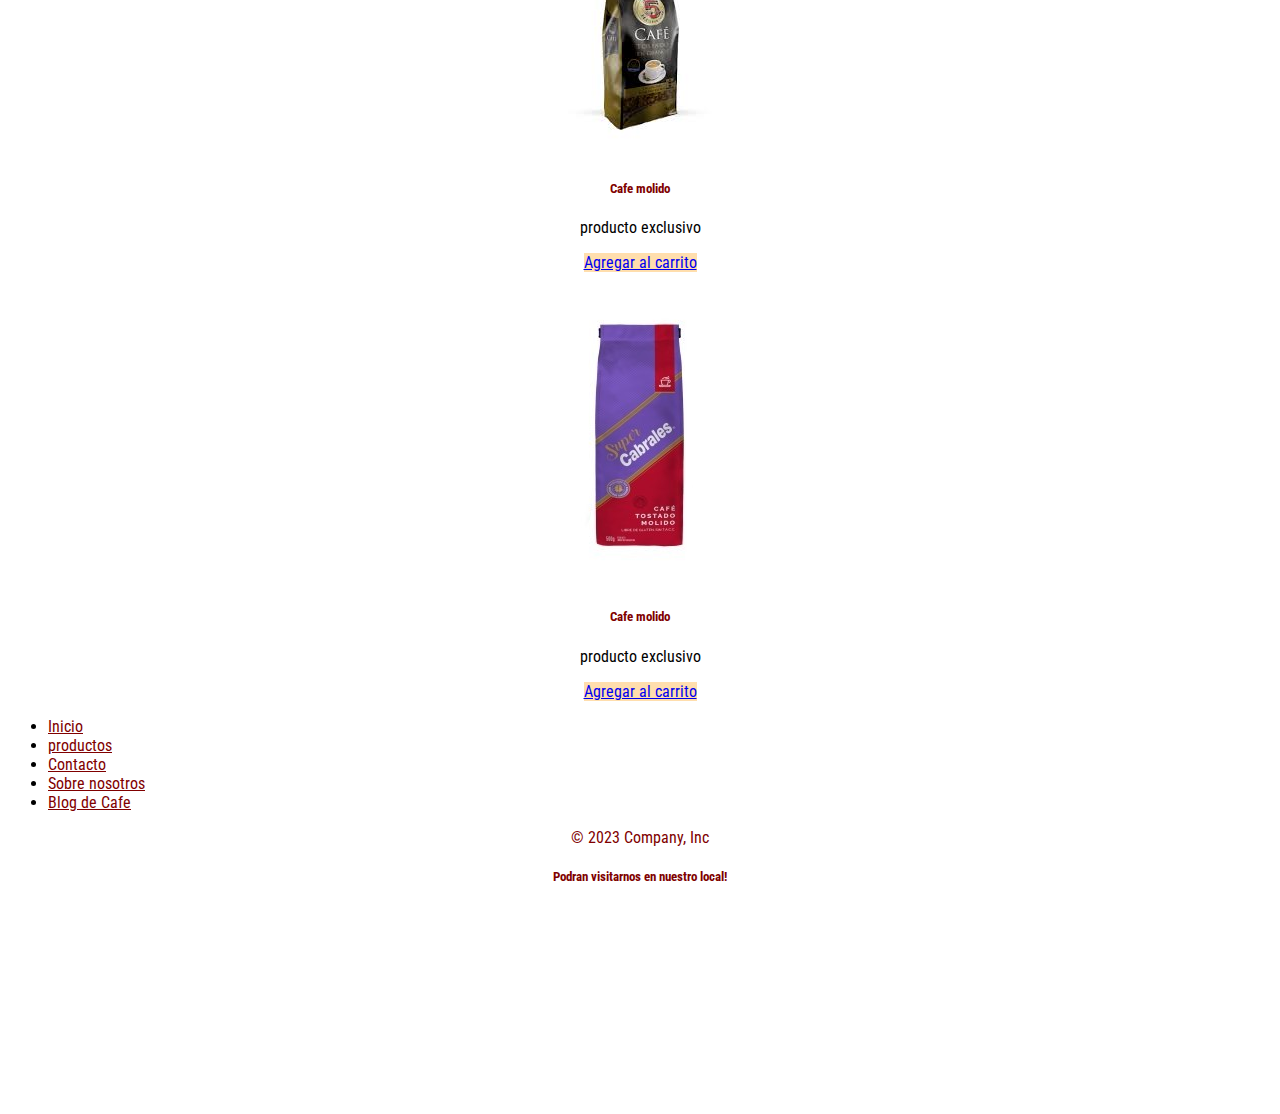
<file: html/productos.html>
<!DOCTYPE html>
<html lang="en">

<head>
    <meta charset="UTF-8">
    <meta name="viewport" content="width=device-width, initial-scale=1.0">
    <title>cafecitos</title>
    <!-- BS css -->
    <link href="https://cdn.jsdelivr.net/npm/bootstrap@5.3.1/dist/css/bootstrap.min.css" rel="stylesheet"
        integrity="sha384-4bw+/aepP/YC94hEpVNVgiZdgIC5+VKNBQNGCHeKRQN+PtmoHDEXuppvnDJzQIu9" crossorigin="anonymous">
    <!-- CSS -->
    <link rel="stylesheet" href="../css/style.css">
    <link rel="shortcut icon" href="../img/img.logo.png" type="image/x-icon">
</head>

<body>

    <!-- NAVBAR -->
    <header class="navbar navbar-expand-lg bg-body-tertiary fondoheader">
        <div class="container-fluid">
            <a class="navbar-brand" href="index.html">
                <img class="riplogo" src="../img/img.logo.png" alt="logo caffe">
            </a>
            <button class="navbar-toggler" type="button" data-bs-toggle="collapse" data-bs-target="#navbarNav"
                aria-controls="navbarNav" aria-expanded="false" aria-label="Toggle navigation">
                <span class="navbar-toggler-icon"></span>
            </button>
            <nav class="collapse navbar-collapse" id="navbarNav">
                <ul class="navbar-nav fuentes nav">
                    <li class="nav-item">
                        <a class="nav-link" aria-current="page" href="../index.html">Inicio</a>
                    </li>
                    <li class="nav-item">
                        <a class="nav-link" href="productos.html">Productos</a>
                    </li>
                    <li class="nav-item">
                        <a class="nav-link" href="contacto.html">Contacto</a>
                    </li>
                    <li class="nav-item">
                        <a class="nav-link" href="sobrenosotros.html">Sobre nosotros</a>
                    </li>
                    </li>
                    <li class="nav-item">
                        <a class="nav-link" href="blogdecafe.html">Blog de Cafe</a>
                    </li>

                </ul>
            </nav>
        </div>
    </header>

    <div class="tituloproductos mt-1">
        <h2> Productos</h2>
    </div>

    <!-- CARDS -->

    <div class="row">

        <div class="col-xl-3 col-md-6 col-sm-12">

            <div class="card">
                <img src="../img/producto.img1.jpeg" class="card-img-top" alt="cafe zegffredo">
                <div class="card-body">
                    <h5 class="card-title">Cafe molido</h5>
                    <p class="card-text">producto exclusivo</p>
                    <a href="#" class="btn botoncolor">Agregar al carrito</a>
                </div>
            </div>
        </div>

        <div class="col-xl-3 col-md-6 col-sm-12">
            <div class="card">
                <img src="../img/productos.img2.jpeg" class="card-img-top" alt="cafe bonafide">
                <div class="card-body">
                    <h5 class="card-title">Cafe molido</h5>
                    <p class="card-text">producto exclusivo</p>
                    <a href="#" class="btn botoncolor">Agregar al carrito</a>
                </div>
            </div>
        </div>

        <div class="col-xl-3 col-md-6 col-sm-12">
            <div class="card">
                <img src="../img/productos.img3.jpeg" class="card-img-top" alt=" hispanos">
                <div class="card-body">
                    <h5 class="card-title">Cafe molido</h5>
                    <p class="card-text">producto exclusivo</p>
                    <a href="#" class="btn botoncolor">Agregar al carrito</a>

                </div>
            </div>
        </div>

        <div class="col-xl-3 col-md-6 col-sm-12">

            <div class="card">
                <img src="../img/productos.img4.jpg" class="card-img-top" alt="cabrales">
                <div class="card-body">
                    <h5 class="card-title">Cafe molido</h5>
                    <p class="card-text">producto exclusivo</p>
                    <a href="#" class="btn botoncolor">Agregar al carrito</a>
                </div>
            </div>
        </div>



        <div class="row">

            <div class="col-xl-3 col-md-6 col-sm-12">

                <div class="card">
                    <img src="../img/producto.img1.jpeg" class="card-img-top" alt="cafe zegffredo">
                    <div class="card-body">
                        <h5 class="card-title">Cafe molido</h5>
                        <p class="card-text">producto exclusivo</p>
                        <a href="#" class="btn botoncolor">Agregar al carrito</a>
                    </div>
                </div>
            </div>

            <div class="col-xl-3 col-md-6 col-sm-12">
                <div class="card">
                    <img src="../img/productos.img2.jpeg" class="card-img-top" alt="cafe bonafide">
                    <div class="card-body">
                        <h5 class="card-title">Cafe molido</h5>
                        <p class="card-text">producto exclusivo</p>
                        <a href="#" class="btn botoncolor">Agregar al carrito</a>
                    </div>
                </div>
            </div>

            <div class="col-xl-3 col-md-6 col-sm-12">
                <div class="card">
                    <img src="../img/productos.img3.jpeg" class="card-img-top" alt=" hispanos">
                    <div class="card-body">
                        <h5 class="card-title">Cafe molido</h5>
                        <p class="card-text">producto exclusivo</p>
                        <a href="#" class="btn botoncolor">Agregar al carrito</a>

                    </div>
                </div>
            </div>

            <div class="col-xl-3 col-md-6 col-sm-12">

                <div class="card">
                    <img src="../img/productos.img4.jpg" class="card-img-top" alt="cabrales">
                    <div class="card-body">
                        <h5 class="card-title">Cafe molido</h5>
                        <p class="card-text">producto exclusivo</p>
                        <a href="#" class="btn botoncolor">Agregar al carrito</a>
                    </div>
                </div>
            </div>

        </div>

          <!-- FOOTER -->

          <footer class="py-3 my-4">
            <ul class="nav justify-content-center border-bottom pb-3 mb-3">
                <li class="nav-item"><a href="../index.html" class="fotclass nav-link px-2">Inicio</a></li>
                <li class="nav-item"><a href="productos.html" class="fotclass nav-link px-2">productos</a></li>
                <li class="nav-item"><a href="./contacto.html" class="fotclass nav-link px-2">Contacto</a></li>
                <li class="nav-item"><a href="./sobrenosotros.html" class="fotclass nav-link px-2">Sobre nosotros</a></li>
                <li class="nav-item"><a href="./blogdecafe.html" class="fotclass nav-link px-2">Blog de Cafe</a></li>
            </ul>
            <p class="text-center fotclass">&copy; 2023 Company, Inc</p>

            <h5>Podran visitarnos en nuestro local!</h5>

            <iframe class="iframe" src="https://www.google.com/maps/embed?pb=!1m18!1m12!1m3!1d52575.72770387205!2d-58.777504891110475!3d-34.55398628053563!2m3!1f0!2f0!3f0!3m2!1i1024!2i768!4f13.1!3m3!1m2!1s0x95bcbd7f8ed7ed6f%3A0xa141f13ddb761d51!2sSan%20Miguel%2C%20Provincia%20de%20Buenos%20Aires!5e0!3m2!1ses-419!2sar!4v1691370854972!5m2!1ses-419!2sar" width="300" height="200" style="border:0;" allowfullscreen="" loading="lazy" referrerpolicy="no-referrer-when-downgrade">
            </iframe>

        </footer>
    







       

        <!-- BS -->
        <script src="https://cdn.jsdelivr.net/npm/bootstrap@5.3.1/dist/js/bootstrap.bundle.min.js"
            integrity="sha384-HwwvtgBNo3bZJJLYd8oVXjrBZt8cqVSpeBNS5n7C8IVInixGAoxmnlMuBnhbgrkm"
            crossorigin="anonymous"></script>
</body>

</html>
</file>
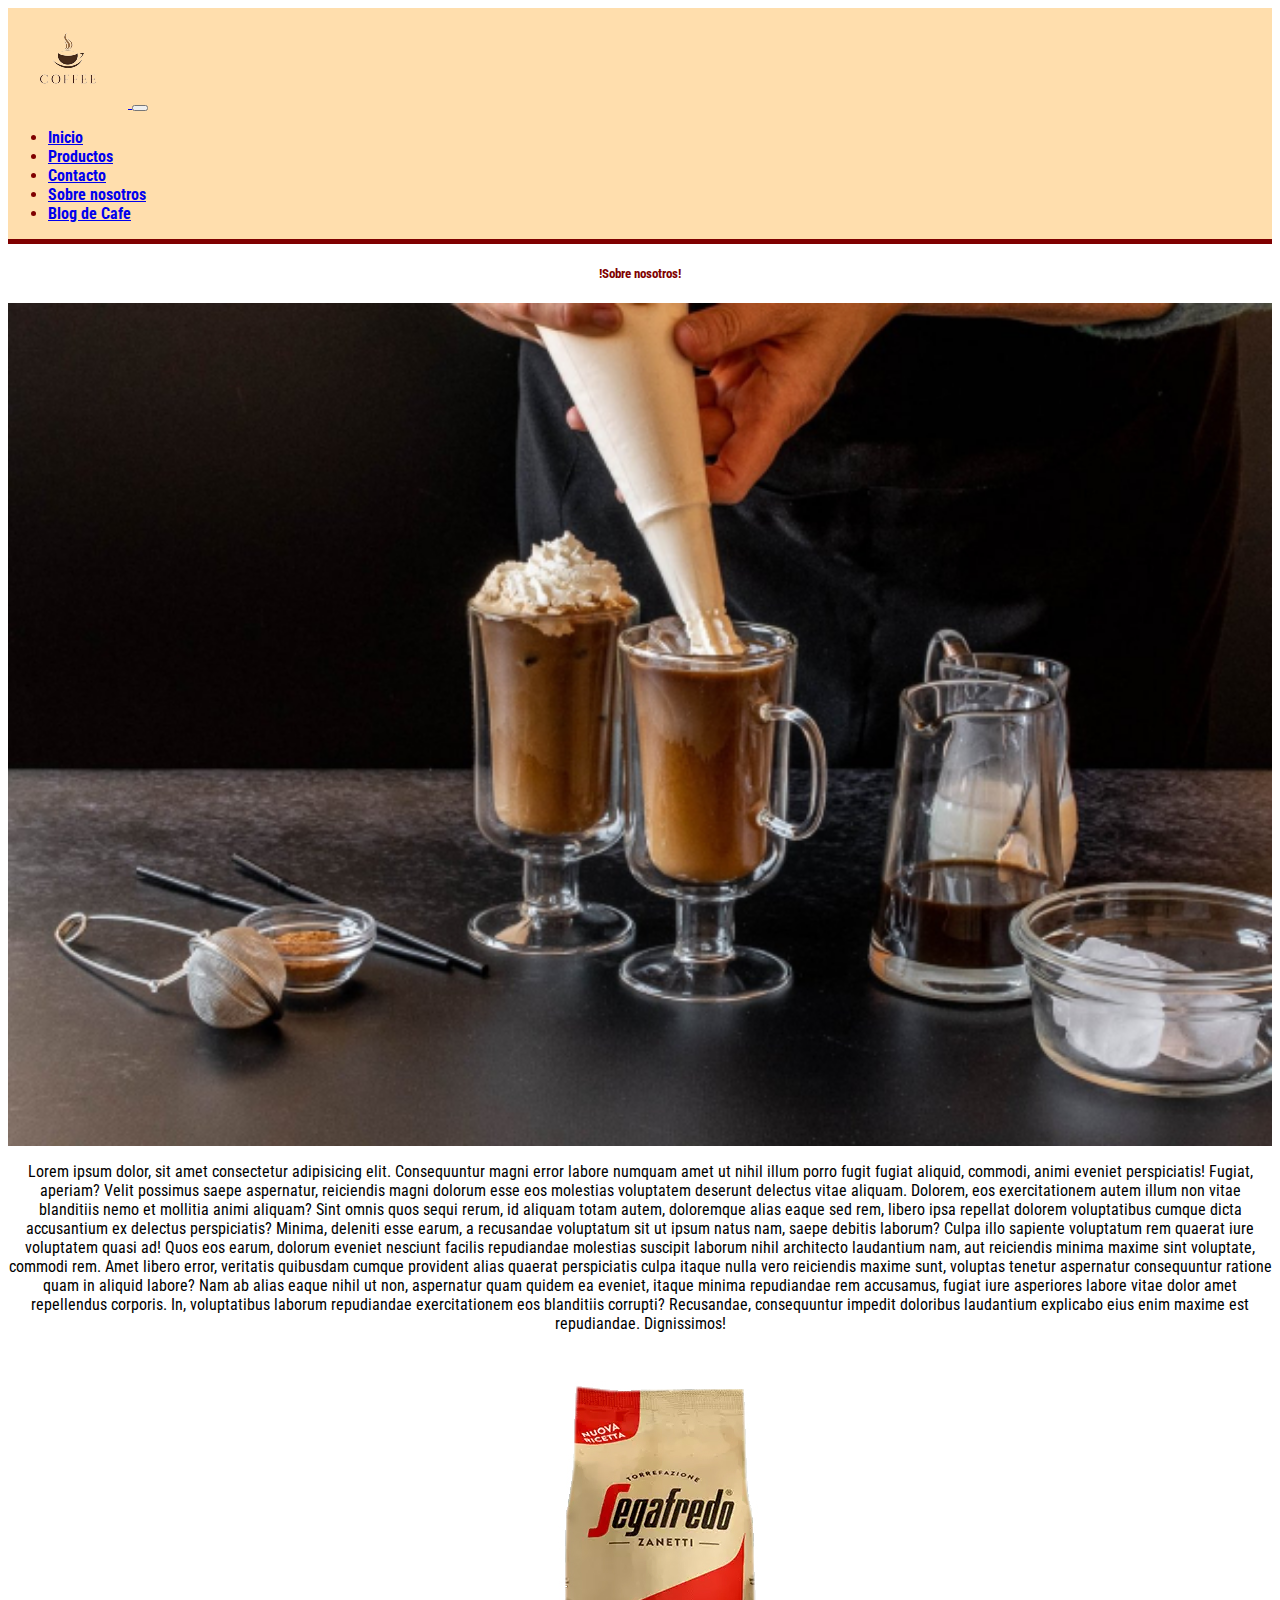
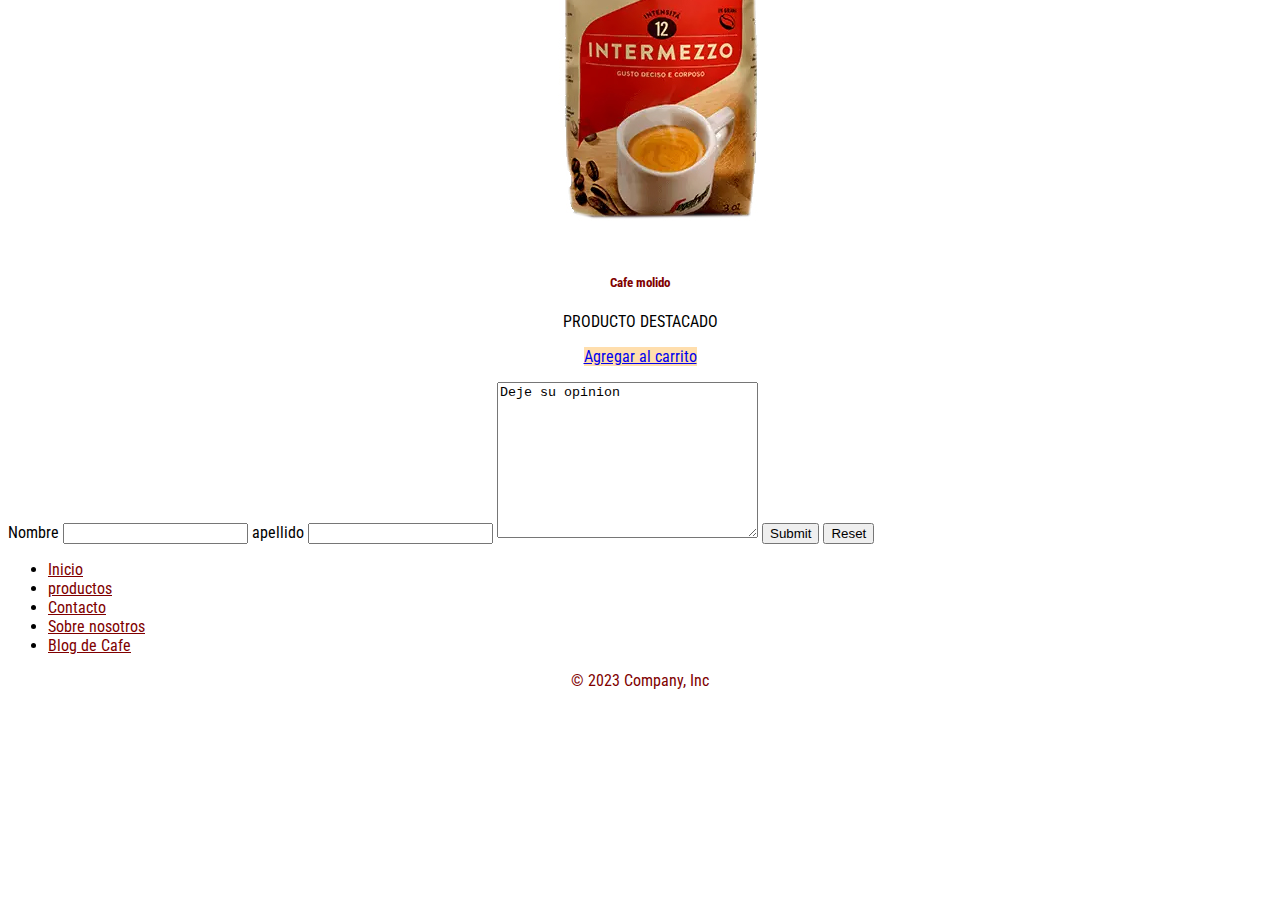
<file: html/sobrenosotros.html>
<!DOCTYPE html>
<html lang="en">
<head>
    <meta charset="UTF-8">
    <meta name="viewport" content="width=device-width, initial-scale=1.0">
    <title>cafecitos</title>
      <!-- BS css -->
      <link href="https://cdn.jsdelivr.net/npm/bootstrap@5.3.1/dist/css/bootstrap.min.css" rel="stylesheet"
      integrity="sha384-4bw+/aepP/YC94hEpVNVgiZdgIC5+VKNBQNGCHeKRQN+PtmoHDEXuppvnDJzQIu9" crossorigin="anonymous">
      <!-- CSS -->
      <link rel="stylesheet" href="../css/style.css">
  <link rel="shortcut icon" href="../img/img.logo.png" type="image/x-icon">
</head>
<body class="container-fluid">
 
     <!-- NAVBAR -->
     <header class="navbar navbar-expand-lg bg-body-tertiary fondoheader">
        <div class="container-fluid">
            <a class="navbar-brand" href="index.html">
                <img class="riplogo" src="../img/img.logo.png" alt="logo caffe">
            </a>
            <button class="navbar-toggler" type="button" data-bs-toggle="collapse" data-bs-target="#navbarNav"
                aria-controls="navbarNav" aria-expanded="false" aria-label="Toggle navigation">
                <span class="navbar-toggler-icon"></span>
            </button>
            <nav class="collapse navbar-collapse" id="navbarNav">
                <ul class="navbar-nav fuentes nav">
                    <li class="nav-item">
                        <a class="nav-link" aria-current="page" href="../index.html">Inicio</a>
                    </li>
                    <li class="nav-item">
                        <a class="nav-link" href="./productos.html">Productos</a>
                    </li>
                    <li class="nav-item">
                        <a class="nav-link" href="./productos.html">Contacto</a>
                    </li>
                    <li class="nav-item">
                        <a class="nav-link" href="./sobrenosotros.html">Sobre nosotros</a>
                    </li>
                    </li>
                    <li class="nav-item">
                        <a class="nav-link" href="./blogdecafe.html">Blog de Cafe</a>
                    </li>

                </ul>
            </nav>
        </div>
    </header>

    <h5>!Sobre nosotros!</h5>

    <div>
        
        <img src="../img/img.blog4.jpg" alt="imagen de cafe frio" class="imgnosotros">

           <p>
            Lorem ipsum dolor, sit amet consectetur adipisicing elit. Consequuntur magni error labore numquam amet ut nihil illum porro fugit fugiat aliquid, commodi, animi eveniet perspiciatis! Fugiat, aperiam? Velit possimus saepe aspernatur, reiciendis magni dolorum esse eos molestias voluptatem deserunt delectus vitae aliquam. Dolorem, eos exercitationem autem illum non vitae blanditiis nemo et mollitia animi aliquam? Sint omnis quos sequi rerum, id aliquam totam autem, doloremque alias eaque sed rem, libero ipsa repellat dolorem voluptatibus cumque dicta accusantium ex delectus perspiciatis? Minima, deleniti esse earum, a recusandae voluptatum sit ut ipsum natus nam, saepe debitis laborum? Culpa illo sapiente voluptatum rem quaerat iure voluptatem quasi ad! Quos eos earum, dolorum eveniet nesciunt facilis repudiandae molestias suscipit laborum nihil architecto laudantium nam, aut reiciendis minima maxime sint voluptate, commodi rem. Amet libero error, veritatis quibusdam cumque provident alias quaerat perspiciatis culpa itaque nulla vero reiciendis maxime sunt, voluptas tenetur aspernatur consequuntur ratione quam in aliquid labore? Nam ab alias eaque nihil ut non, aspernatur quam quidem ea eveniet, itaque minima repudiandae rem accusamus, fugiat iure asperiores labore vitae dolor amet repellendus corporis. In, voluptatibus laborum repudiandae exercitationem eos blanditiis corrupti? Recusandae, consequuntur impedit doloribus laudantium explicabo eius enim maxime est repudiandae. Dignissimos!
        </p>
        
    </div>









     <!-- CARDS -->

     <div class="row">

        <div class="col-xl-3 col-md-6 col-sm-12">

            <div class="card">
                <img src="../img/producto.img1.jpeg" class="card-img-top" alt="cafe zegffredo">
                <div class="card-body">
                    <h5 class="card-title">Cafe molido</h5>
                    <p class="card-text">PRODUCTO DESTACADO</p>
                    <a href="#" class="btn botoncolor">Agregar al carrito</a>
                </div>
            </div>
        </div>

     </div>


     <form>
        <label for="Name">Nombre</label>
        <input type="text" id="Name">

        <label for="apellido">apellido</label>
        <input type="text" id="apellido">

        <textarea name="" id="" cols="30" rows="10">Deje su opinion</textarea>

        <input class="forma" type="submit">
        <input class="forma" type="reset">
     </form>

  <!-- FOOTER -->

  <footer class="py-3 my-4">
    <ul class="nav justify-content-center border-bottom pb-3 mb-3">
        <li class="nav-item"><a href="../index.html" class="fotclass nav-link px-2">Inicio</a></li>
        <li class="nav-item"><a href="./productos.html" class="fotclass nav-link px-2">productos</a></li>
        <li class="nav-item"><a href="./contacto.html" class="fotclass nav-link px-2">Contacto</a></li>
        <li class="nav-item"><a href="sobrenosotros.html" class="fotclass nav-link px-2">Sobre nosotros</a></li>
        <li class="nav-item"><a href="./blogdecafe.html" class="fotclass nav-link px-2">Blog de Cafe</a></li>
    </ul>
    <p class="text-center fotclass">&copy; 2023 Company, Inc</p>

    

    <iframe class="iframe" src="https://www.google.com/maps/embed?pb=!1m18!1m12!1m3!1d52575.72770387205!2d-58.777504891110475!3d-34.55398628053563!2m3!1f0!2f0!3f0!3m2!1i1024!2i768!4f13.1!3m3!1m2!1s0x95bcbd7f8ed7ed6f%3A0xa141f13ddb761d51!2sSan%20Miguel%2C%20Provincia%20de%20Buenos%20Aires!5e0!3m2!1ses-419!2sar!4v1691370854972!5m2!1ses-419!2sar" width="300" height="200" style="border:0;" allowfullscreen="" loading="lazy" referrerpolicy="no-referrer-when-downgrade">
    </iframe>

</footer>






      <!-- BS -->
      <script src="https://cdn.jsdelivr.net/npm/bootstrap@5.3.1/dist/js/bootstrap.bundle.min.js"
      integrity="sha384-HwwvtgBNo3bZJJLYd8oVXjrBZt8cqVSpeBNS5n7C8IVInixGAoxmnlMuBnhbgrkm"
      crossorigin="anonymous"></script>
    
</body>
</html>
</file>
<file: css/style.css>
/* header */


@import url('https://fonts.googleapis.com/css2?family=Kanit:ital,wght@0,200;1,200&family=Roboto+Condensed&display=swap');

.fondoheader{
 background-color: navajowhite!important;
 font-weight: bolder;
}

body {
    font-family: 'Kanit', sans-serif;
font-family: 'Roboto Condensed', sans-serif;

}

body{
    font-family: 'Kanit', sans-serif;
font-family: 'Roboto Condensed', sans-serif;
}


.riplogo {
 
    width: 120px;
}

header {
    border-bottom: solid 5px; 
    color: maroon;
    
}



    /* HERO */

.fondoimg{
    background-image: url(../img/fondo.img);
    background-position: center;
    background-size: cover;
    background-repeat: no-repeat;
}
.botoncolor {
    background-color:navajowhite!important;
    
}
 
.titulopri{
    color: navajowhite!important;
}

/* PRODUCTOS */

.tituloproductos {
    background-color: navajowhite;
    color: maroon;
    text-align: center;
    text-transform: uppercase;
    font-weight: bold;
    padding: 1rem;
}

.card {
    margin: 1rem;
 text-align: center;
}

/* CAROUSEL */

.imgcarousel{
    height: 350px;
    object-fit: cover;
}

/* FOOTER */

h5 {
    text-align: center;
    color: maroon;
}

.fotclass {
    color: maroon;
}


.iframe {
 
display: block;
margin: auto;
}


/* FOMULARIO CONTEINER */

.classcontac {
    background-color: navajowhite;
    }


    /* SOBRE NOSOTROS */
    
   .imgnosotros {
    display: block;
    width: 100%;
    height: auto;
    border-radius:10px #800;
          
   }


 
p {
    text-align: center;
    text-decoration: solid;
}

/* BLOG */

.contenedorblog{

    margin: 10px;
    border:  4px solid maroon;
    border-radius: 5px;
}

.imgblog {
 
    display: block;
    width: 100%;
    height: auto;

}

.videoblog {
    width: 80%;
    margin: 0 auto;
    border: none;
    background-color: #800 ;
    display: block;
}
</file>
